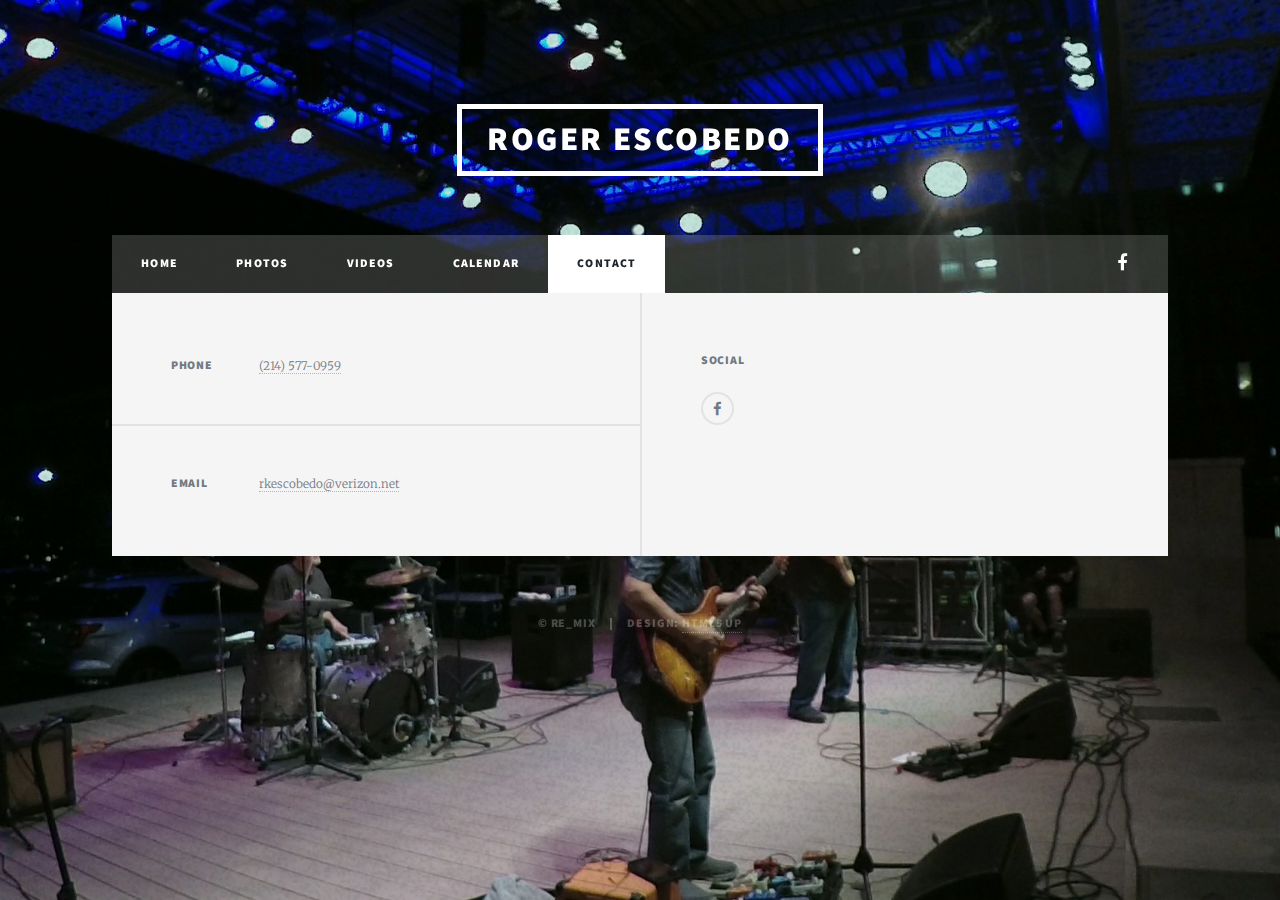
<file: contact.html>
<!DOCTYPE HTML>
<!--
	Massively by HTML5 UP
	html5up.net | @ajlkn
	Free for personal and commercial use under the CCA 3.0 license (html5up.net/license)
-->
<html>
	<head>
		<title>RE_Mix - Contact</title>
		<meta charset="utf-8" />
		<meta name="viewport" content="width=device-width, initial-scale=1, user-scalable=no" />
		<link rel="stylesheet" href="assets/css/main.css" />
		<noscript><link rel="stylesheet" href="assets/css/noscript.css" /></noscript>
	</head>
	<body class="is-loading">

		<!-- Wrapper -->
		<div id="wrapper">

			<!-- Header -->
			<header id="header">
				<a href="index.html" class="logo">Roger Escobedo</a>
			</header>

			<!-- Nav -->
			<nav id="nav">
				<ul class="links">
					<li><a href="index.html">Home</a></li>
					<li><a href="photos.html">Photos</a></li>
					<li><a href="videos.html">Videos</a></li>
					<li><a href="calendar.html">Calendar</a></li>
					<li class="active"><a href="contact.html">Contact</a></li>
				</ul>
				<ul class="icons">
					<li><a href="https://www.facebook.com/2tband/" class="icon fa-facebook"><span class="label">Facebook</span></a></li>
				</ul>
			</nav>

			<!-- Footer -->
			<footer id="footer">
				<section class="split contact">
					<section>
						<h3>Phone</h3>
						<p><a href="#">(214) 577-0959</a></p>
					</section>
					<section>
						<h3>Email</h3>
						<p><a href="mailto:rkescobedo@verizon.net">rkescobedo@verizon.net</a></p>
					</section>
				</section>
				<section>
					<h3>Social</h3>
					<ul class="icons alt">
						<li><a href="https://www.facebook.com/2tband/" class="icon alt fa-facebook"><span class="label">Facebook</span></a></li>
					</ul>
				</section>
			</footer>

			<!-- Copyright -->
			<div id="copyright">
				<ul><li>&copy; RE_Mix</li><li>Design: <a href="https://html5up.net">HTML5 UP</a></li></ul>
			</div>

		</div>
		<!-- Scripts -->
		<script src="assets/js/jquery.min.js"></script>
		<script src="assets/js/jquery.scrollex.min.js"></script>
		<script src="assets/js/jquery.scrolly.min.js"></script>
		<script src="assets/js/skel.min.js"></script>
		<script src="assets/js/util.js"></script>
		<script src="assets/js/main.js"></script>

	</body>
</html>
</file>
<file: assets/css/main.css>
@import url(font-awesome.min.css);
@import url("https://fonts.googleapis.com/css?family=Merriweather:300,700,300italic,700italic|Source+Sans+Pro:900");

/*
	Massively by HTML5 UP
	html5up.net | @ajlkn
	Free for personal and commercial use under the CCA 3.0 license (html5up.net/license)
*/

/* Reset */

	html, body, div, span, applet, object, iframe, h1, h2, h3, h4, h5, h6, p, blockquote, pre, a, abbr, acronym, address, big, cite, code, del, dfn, em, img, ins, kbd, q, s, samp, small, strike, strong, sub, sup, tt, var, b, u, i, center, dl, dt, dd, ol, ul, li, fieldset, form, label, legend, table, caption, tbody, tfoot, thead, tr, th, td, article, aside, canvas, details, embed, figure, figcaption, footer, header, hgroup, menu, nav, output, ruby, section, summary, time, mark, audio, video {
		margin: 0;
		padding: 0;
		border: 0;
		font-size: 100%;
		font: inherit;
		vertical-align: baseline;
	}

	article, aside, details, figcaption, figure, footer, header, hgroup, menu, nav, section {
		display: block;
	}

	body {
		line-height: 1;
	}

	ol, ul {
		list-style: none;
	}

	blockquote, q {
		quotes: none;
	}

	blockquote:before, blockquote:after, q:before, q:after {
		content: '';
		content: none;
	}

	table {
		border-collapse: collapse;
		border-spacing: 0;
	}

	body {
		-webkit-text-size-adjust: none;
	}

/* Box Model */

	*, *:before, *:after {
		-moz-box-sizing: border-box;
		-webkit-box-sizing: border-box;
		box-sizing: border-box;
	}

/* Grid */

	.row {
		border-bottom: solid 1px transparent;
		-moz-box-sizing: border-box;
		-webkit-box-sizing: border-box;
		box-sizing: border-box;
	}

	.row > * {
		float: left;
		-moz-box-sizing: border-box;
		-webkit-box-sizing: border-box;
		box-sizing: border-box;
	}

	.row:after, .row:before {
		content: '';
		display: block;
		clear: both;
		height: 0;
	}

	.row.uniform > * > :first-child {
		margin-top: 0;
	}

	.row.uniform > * > :last-child {
		margin-bottom: 0;
	}

	.row.\30 \25 > * {
		padding: 0 0 0 0rem;
	}

	.row.\30 \25 {
		margin: 0 0 -1px 0rem;
	}

	.row.uniform.\30 \25 > * {
		padding: 0rem 0 0 0rem;
	}

	.row.uniform.\30 \25 {
		margin: 0rem 0 -1px 0rem;
	}

	.row > * {
		padding: 0 0 0 1.5rem;
	}

	.row {
		margin: 0 0 -1px -1.5rem;
	}

	.row.uniform > * {
		padding: 1.5rem 0 0 1.5rem;
	}

	.row.uniform {
		margin: -1.5rem 0 -1px -1.5rem;
	}

	.row.\32 00\25 > * {
		padding: 0 0 0 3rem;
	}

	.row.\32 00\25 {
		margin: 0 0 -1px -3rem;
	}

	.row.uniform.\32 00\25 > * {
		padding: 3rem 0 0 3rem;
	}

	.row.uniform.\32 00\25 {
		margin: -3rem 0 -1px -3rem;
	}

	.row.\31 50\25 > * {
		padding: 0 0 0 2.25rem;
	}

	.row.\31 50\25 {
		margin: 0 0 -1px -2.25rem;
	}

	.row.uniform.\31 50\25 > * {
		padding: 2.25rem 0 0 2.25rem;
	}

	.row.uniform.\31 50\25 {
		margin: -2.25rem 0 -1px -2.25rem;
	}

	.row.\35 0\25 > * {
		padding: 0 0 0 0.75rem;
	}

	.row.\35 0\25 {
		margin: 0 0 -1px -0.75rem;
	}

	.row.uniform.\35 0\25 > * {
		padding: 0.75rem 0 0 0.75rem;
	}

	.row.uniform.\35 0\25 {
		margin: -0.75rem 0 -1px -0.75rem;
	}

	.row.\32 5\25 > * {
		padding: 0 0 0 0.375rem;
	}

	.row.\32 5\25 {
		margin: 0 0 -1px -0.375rem;
	}

	.row.uniform.\32 5\25 > * {
		padding: 0.375rem 0 0 0.375rem;
	}

	.row.uniform.\32 5\25 {
		margin: -0.375rem 0 -1px -0.375rem;
	}

	.\31 2u, .\31 2u\24 {
		width: 100%;
		clear: none;
		margin-left: 0;
	}

	.\31 1u, .\31 1u\24 {
		width: 91.6666666667%;
		clear: none;
		margin-left: 0;
	}

	.\31 0u, .\31 0u\24 {
		width: 83.3333333333%;
		clear: none;
		margin-left: 0;
	}

	.\39 u, .\39 u\24 {
		width: 75%;
		clear: none;
		margin-left: 0;
	}

	.\38 u, .\38 u\24 {
		width: 66.6666666667%;
		clear: none;
		margin-left: 0;
	}

	.\37 u, .\37 u\24 {
		width: 58.3333333333%;
		clear: none;
		margin-left: 0;
	}

	.\36 u, .\36 u\24 {
		width: 50%;
		clear: none;
		margin-left: 0;
	}

	.\35 u, .\35 u\24 {
		width: 41.6666666667%;
		clear: none;
		margin-left: 0;
	}

	.\34 u, .\34 u\24 {
		width: 33.3333333333%;
		clear: none;
		margin-left: 0;
	}

	.\33 u, .\33 u\24 {
		width: 25%;
		clear: none;
		margin-left: 0;
	}

	.\32 u, .\32 u\24 {
		width: 16.6666666667%;
		clear: none;
		margin-left: 0;
	}

	.\31 u, .\31 u\24 {
		width: 8.3333333333%;
		clear: none;
		margin-left: 0;
	}

	.\31 2u\24 + *,
	.\31 1u\24 + *,
	.\31 0u\24 + *,
	.\39 u\24 + *,
	.\38 u\24 + *,
	.\37 u\24 + *,
	.\36 u\24 + *,
	.\35 u\24 + *,
	.\34 u\24 + *,
	.\33 u\24 + *,
	.\32 u\24 + *,
	.\31 u\24 + * {
		clear: left;
	}

	.\-11u {
		margin-left: 91.66667%;
	}

	.\-10u {
		margin-left: 83.33333%;
	}

	.\-9u {
		margin-left: 75%;
	}

	.\-8u {
		margin-left: 66.66667%;
	}

	.\-7u {
		margin-left: 58.33333%;
	}

	.\-6u {
		margin-left: 50%;
	}

	.\-5u {
		margin-left: 41.66667%;
	}

	.\-4u {
		margin-left: 33.33333%;
	}

	.\-3u {
		margin-left: 25%;
	}

	.\-2u {
		margin-left: 16.66667%;
	}

	.\-1u {
		margin-left: 8.33333%;
	}

	@media screen and (max-width: 1680px) {

		.row > * {
			padding: 0 0 0 1.5rem;
		}

		.row {
			margin: 0 0 -1px -1.5rem;
		}

		.row.uniform > * {
			padding: 1.5rem 0 0 1.5rem;
		}

		.row.uniform {
			margin: -1.5rem 0 -1px -1.5rem;
		}

		.row.\32 00\25 > * {
			padding: 0 0 0 3rem;
		}

		.row.\32 00\25 {
			margin: 0 0 -1px -3rem;
		}

		.row.uniform.\32 00\25 > * {
			padding: 3rem 0 0 3rem;
		}

		.row.uniform.\32 00\25 {
			margin: -3rem 0 -1px -3rem;
		}

		.row.\31 50\25 > * {
			padding: 0 0 0 2.25rem;
		}

		.row.\31 50\25 {
			margin: 0 0 -1px -2.25rem;
		}

		.row.uniform.\31 50\25 > * {
			padding: 2.25rem 0 0 2.25rem;
		}

		.row.uniform.\31 50\25 {
			margin: -2.25rem 0 -1px -2.25rem;
		}

		.row.\35 0\25 > * {
			padding: 0 0 0 0.75rem;
		}

		.row.\35 0\25 {
			margin: 0 0 -1px -0.75rem;
		}

		.row.uniform.\35 0\25 > * {
			padding: 0.75rem 0 0 0.75rem;
		}

		.row.uniform.\35 0\25 {
			margin: -0.75rem 0 -1px -0.75rem;
		}

		.row.\32 5\25 > * {
			padding: 0 0 0 0.375rem;
		}

		.row.\32 5\25 {
			margin: 0 0 -1px -0.375rem;
		}

		.row.uniform.\32 5\25 > * {
			padding: 0.375rem 0 0 0.375rem;
		}

		.row.uniform.\32 5\25 {
			margin: -0.375rem 0 -1px -0.375rem;
		}

		.\31 2u\28xlarge\29, .\31 2u\24\28xlarge\29 {
			width: 100%;
			clear: none;
			margin-left: 0;
		}

		.\31 1u\28xlarge\29, .\31 1u\24\28xlarge\29 {
			width: 91.6666666667%;
			clear: none;
			margin-left: 0;
		}

		.\31 0u\28xlarge\29, .\31 0u\24\28xlarge\29 {
			width: 83.3333333333%;
			clear: none;
			margin-left: 0;
		}

		.\39 u\28xlarge\29, .\39 u\24\28xlarge\29 {
			width: 75%;
			clear: none;
			margin-left: 0;
		}

		.\38 u\28xlarge\29, .\38 u\24\28xlarge\29 {
			width: 66.6666666667%;
			clear: none;
			margin-left: 0;
		}

		.\37 u\28xlarge\29, .\37 u\24\28xlarge\29 {
			width: 58.3333333333%;
			clear: none;
			margin-left: 0;
		}

		.\36 u\28xlarge\29, .\36 u\24\28xlarge\29 {
			width: 50%;
			clear: none;
			margin-left: 0;
		}

		.\35 u\28xlarge\29, .\35 u\24\28xlarge\29 {
			width: 41.6666666667%;
			clear: none;
			margin-left: 0;
		}

		.\34 u\28xlarge\29, .\34 u\24\28xlarge\29 {
			width: 33.3333333333%;
			clear: none;
			margin-left: 0;
		}

		.\33 u\28xlarge\29, .\33 u\24\28xlarge\29 {
			width: 25%;
			clear: none;
			margin-left: 0;
		}

		.\32 u\28xlarge\29, .\32 u\24\28xlarge\29 {
			width: 16.6666666667%;
			clear: none;
			margin-left: 0;
		}

		.\31 u\28xlarge\29, .\31 u\24\28xlarge\29 {
			width: 8.3333333333%;
			clear: none;
			margin-left: 0;
		}

		.\31 2u\24\28xlarge\29 + *,
		.\31 1u\24\28xlarge\29 + *,
		.\31 0u\24\28xlarge\29 + *,
		.\39 u\24\28xlarge\29 + *,
		.\38 u\24\28xlarge\29 + *,
		.\37 u\24\28xlarge\29 + *,
		.\36 u\24\28xlarge\29 + *,
		.\35 u\24\28xlarge\29 + *,
		.\34 u\24\28xlarge\29 + *,
		.\33 u\24\28xlarge\29 + *,
		.\32 u\24\28xlarge\29 + *,
		.\31 u\24\28xlarge\29 + * {
			clear: left;
		}

		.\-11u\28xlarge\29 {
			margin-left: 91.66667%;
		}

		.\-10u\28xlarge\29 {
			margin-left: 83.33333%;
		}

		.\-9u\28xlarge\29 {
			margin-left: 75%;
		}

		.\-8u\28xlarge\29 {
			margin-left: 66.66667%;
		}

		.\-7u\28xlarge\29 {
			margin-left: 58.33333%;
		}

		.\-6u\28xlarge\29 {
			margin-left: 50%;
		}

		.\-5u\28xlarge\29 {
			margin-left: 41.66667%;
		}

		.\-4u\28xlarge\29 {
			margin-left: 33.33333%;
		}

		.\-3u\28xlarge\29 {
			margin-left: 25%;
		}

		.\-2u\28xlarge\29 {
			margin-left: 16.66667%;
		}

		.\-1u\28xlarge\29 {
			margin-left: 8.33333%;
		}

	}

	@media screen and (max-width: 1280px) {

		.row > * {
			padding: 0 0 0 1.5rem;
		}

		.row {
			margin: 0 0 -1px -1.5rem;
		}

		.row.uniform > * {
			padding: 1.5rem 0 0 1.5rem;
		}

		.row.uniform {
			margin: -1.5rem 0 -1px -1.5rem;
		}

		.row.\32 00\25 > * {
			padding: 0 0 0 3rem;
		}

		.row.\32 00\25 {
			margin: 0 0 -1px -3rem;
		}

		.row.uniform.\32 00\25 > * {
			padding: 3rem 0 0 3rem;
		}

		.row.uniform.\32 00\25 {
			margin: -3rem 0 -1px -3rem;
		}

		.row.\31 50\25 > * {
			padding: 0 0 0 2.25rem;
		}

		.row.\31 50\25 {
			margin: 0 0 -1px -2.25rem;
		}

		.row.uniform.\31 50\25 > * {
			padding: 2.25rem 0 0 2.25rem;
		}

		.row.uniform.\31 50\25 {
			margin: -2.25rem 0 -1px -2.25rem;
		}

		.row.\35 0\25 > * {
			padding: 0 0 0 0.75rem;
		}

		.row.\35 0\25 {
			margin: 0 0 -1px -0.75rem;
		}

		.row.uniform.\35 0\25 > * {
			padding: 0.75rem 0 0 0.75rem;
		}

		.row.uniform.\35 0\25 {
			margin: -0.75rem 0 -1px -0.75rem;
		}

		.row.\32 5\25 > * {
			padding: 0 0 0 0.375rem;
		}

		.row.\32 5\25 {
			margin: 0 0 -1px -0.375rem;
		}

		.row.uniform.\32 5\25 > * {
			padding: 0.375rem 0 0 0.375rem;
		}

		.row.uniform.\32 5\25 {
			margin: -0.375rem 0 -1px -0.375rem;
		}

		.\31 2u\28large\29, .\31 2u\24\28large\29 {
			width: 100%;
			clear: none;
			margin-left: 0;
		}

		.\31 1u\28large\29, .\31 1u\24\28large\29 {
			width: 91.6666666667%;
			clear: none;
			margin-left: 0;
		}

		.\31 0u\28large\29, .\31 0u\24\28large\29 {
			width: 83.3333333333%;
			clear: none;
			margin-left: 0;
		}

		.\39 u\28large\29, .\39 u\24\28large\29 {
			width: 75%;
			clear: none;
			margin-left: 0;
		}

		.\38 u\28large\29, .\38 u\24\28large\29 {
			width: 66.6666666667%;
			clear: none;
			margin-left: 0;
		}

		.\37 u\28large\29, .\37 u\24\28large\29 {
			width: 58.3333333333%;
			clear: none;
			margin-left: 0;
		}

		.\36 u\28large\29, .\36 u\24\28large\29 {
			width: 50%;
			clear: none;
			margin-left: 0;
		}

		.\35 u\28large\29, .\35 u\24\28large\29 {
			width: 41.6666666667%;
			clear: none;
			margin-left: 0;
		}

		.\34 u\28large\29, .\34 u\24\28large\29 {
			width: 33.3333333333%;
			clear: none;
			margin-left: 0;
		}

		.\33 u\28large\29, .\33 u\24\28large\29 {
			width: 25%;
			clear: none;
			margin-left: 0;
		}

		.\32 u\28large\29, .\32 u\24\28large\29 {
			width: 16.6666666667%;
			clear: none;
			margin-left: 0;
		}

		.\31 u\28large\29, .\31 u\24\28large\29 {
			width: 8.3333333333%;
			clear: none;
			margin-left: 0;
		}

		.\31 2u\24\28large\29 + *,
		.\31 1u\24\28large\29 + *,
		.\31 0u\24\28large\29 + *,
		.\39 u\24\28large\29 + *,
		.\38 u\24\28large\29 + *,
		.\37 u\24\28large\29 + *,
		.\36 u\24\28large\29 + *,
		.\35 u\24\28large\29 + *,
		.\34 u\24\28large\29 + *,
		.\33 u\24\28large\29 + *,
		.\32 u\24\28large\29 + *,
		.\31 u\24\28large\29 + * {
			clear: left;
		}

		.\-11u\28large\29 {
			margin-left: 91.66667%;
		}

		.\-10u\28large\29 {
			margin-left: 83.33333%;
		}

		.\-9u\28large\29 {
			margin-left: 75%;
		}

		.\-8u\28large\29 {
			margin-left: 66.66667%;
		}

		.\-7u\28large\29 {
			margin-left: 58.33333%;
		}

		.\-6u\28large\29 {
			margin-left: 50%;
		}

		.\-5u\28large\29 {
			margin-left: 41.66667%;
		}

		.\-4u\28large\29 {
			margin-left: 33.33333%;
		}

		.\-3u\28large\29 {
			margin-left: 25%;
		}

		.\-2u\28large\29 {
			margin-left: 16.66667%;
		}

		.\-1u\28large\29 {
			margin-left: 8.33333%;
		}

	}

	@media screen and (max-width: 980px) {

		.row > * {
			padding: 0 0 0 1.5rem;
		}

		.row {
			margin: 0 0 -1px -1.5rem;
		}

		.row.uniform > * {
			padding: 1.5rem 0 0 1.5rem;
		}

		.row.uniform {
			margin: -1.5rem 0 -1px -1.5rem;
		}

		.row.\32 00\25 > * {
			padding: 0 0 0 3rem;
		}

		.row.\32 00\25 {
			margin: 0 0 -1px -3rem;
		}

		.row.uniform.\32 00\25 > * {
			padding: 3rem 0 0 3rem;
		}

		.row.uniform.\32 00\25 {
			margin: -3rem 0 -1px -3rem;
		}

		.row.\31 50\25 > * {
			padding: 0 0 0 2.25rem;
		}

		.row.\31 50\25 {
			margin: 0 0 -1px -2.25rem;
		}

		.row.uniform.\31 50\25 > * {
			padding: 2.25rem 0 0 2.25rem;
		}

		.row.uniform.\31 50\25 {
			margin: -2.25rem 0 -1px -2.25rem;
		}

		.row.\35 0\25 > * {
			padding: 0 0 0 0.75rem;
		}

		.row.\35 0\25 {
			margin: 0 0 -1px -0.75rem;
		}

		.row.uniform.\35 0\25 > * {
			padding: 0.75rem 0 0 0.75rem;
		}

		.row.uniform.\35 0\25 {
			margin: -0.75rem 0 -1px -0.75rem;
		}

		.row.\32 5\25 > * {
			padding: 0 0 0 0.375rem;
		}

		.row.\32 5\25 {
			margin: 0 0 -1px -0.375rem;
		}

		.row.uniform.\32 5\25 > * {
			padding: 0.375rem 0 0 0.375rem;
		}

		.row.uniform.\32 5\25 {
			margin: -0.375rem 0 -1px -0.375rem;
		}

		.\31 2u\28medium\29, .\31 2u\24\28medium\29 {
			width: 100%;
			clear: none;
			margin-left: 0;
		}

		.\31 1u\28medium\29, .\31 1u\24\28medium\29 {
			width: 91.6666666667%;
			clear: none;
			margin-left: 0;
		}

		.\31 0u\28medium\29, .\31 0u\24\28medium\29 {
			width: 83.3333333333%;
			clear: none;
			margin-left: 0;
		}

		.\39 u\28medium\29, .\39 u\24\28medium\29 {
			width: 75%;
			clear: none;
			margin-left: 0;
		}

		.\38 u\28medium\29, .\38 u\24\28medium\29 {
			width: 66.6666666667%;
			clear: none;
			margin-left: 0;
		}

		.\37 u\28medium\29, .\37 u\24\28medium\29 {
			width: 58.3333333333%;
			clear: none;
			margin-left: 0;
		}

		.\36 u\28medium\29, .\36 u\24\28medium\29 {
			width: 50%;
			clear: none;
			margin-left: 0;
		}

		.\35 u\28medium\29, .\35 u\24\28medium\29 {
			width: 41.6666666667%;
			clear: none;
			margin-left: 0;
		}

		.\34 u\28medium\29, .\34 u\24\28medium\29 {
			width: 33.3333333333%;
			clear: none;
			margin-left: 0;
		}

		.\33 u\28medium\29, .\33 u\24\28medium\29 {
			width: 25%;
			clear: none;
			margin-left: 0;
		}

		.\32 u\28medium\29, .\32 u\24\28medium\29 {
			width: 16.6666666667%;
			clear: none;
			margin-left: 0;
		}

		.\31 u\28medium\29, .\31 u\24\28medium\29 {
			width: 8.3333333333%;
			clear: none;
			margin-left: 0;
		}

		.\31 2u\24\28medium\29 + *,
		.\31 1u\24\28medium\29 + *,
		.\31 0u\24\28medium\29 + *,
		.\39 u\24\28medium\29 + *,
		.\38 u\24\28medium\29 + *,
		.\37 u\24\28medium\29 + *,
		.\36 u\24\28medium\29 + *,
		.\35 u\24\28medium\29 + *,
		.\34 u\24\28medium\29 + *,
		.\33 u\24\28medium\29 + *,
		.\32 u\24\28medium\29 + *,
		.\31 u\24\28medium\29 + * {
			clear: left;
		}

		.\-11u\28medium\29 {
			margin-left: 91.66667%;
		}

		.\-10u\28medium\29 {
			margin-left: 83.33333%;
		}

		.\-9u\28medium\29 {
			margin-left: 75%;
		}

		.\-8u\28medium\29 {
			margin-left: 66.66667%;
		}

		.\-7u\28medium\29 {
			margin-left: 58.33333%;
		}

		.\-6u\28medium\29 {
			margin-left: 50%;
		}

		.\-5u\28medium\29 {
			margin-left: 41.66667%;
		}

		.\-4u\28medium\29 {
			margin-left: 33.33333%;
		}

		.\-3u\28medium\29 {
			margin-left: 25%;
		}

		.\-2u\28medium\29 {
			margin-left: 16.66667%;
		}

		.\-1u\28medium\29 {
			margin-left: 8.33333%;
		}

	}

	@media screen and (max-width: 736px) {

		.row > * {
			padding: 0 0 0 1.5rem;
		}

		.row {
			margin: 0 0 -1px -1.5rem;
		}

		.row.uniform > * {
			padding: 1.5rem 0 0 1.5rem;
		}

		.row.uniform {
			margin: -1.5rem 0 -1px -1.5rem;
		}

		.row.\32 00\25 > * {
			padding: 0 0 0 3rem;
		}

		.row.\32 00\25 {
			margin: 0 0 -1px -3rem;
		}

		.row.uniform.\32 00\25 > * {
			padding: 3rem 0 0 3rem;
		}

		.row.uniform.\32 00\25 {
			margin: -3rem 0 -1px -3rem;
		}

		.row.\31 50\25 > * {
			padding: 0 0 0 2.25rem;
		}

		.row.\31 50\25 {
			margin: 0 0 -1px -2.25rem;
		}

		.row.uniform.\31 50\25 > * {
			padding: 2.25rem 0 0 2.25rem;
		}

		.row.uniform.\31 50\25 {
			margin: -2.25rem 0 -1px -2.25rem;
		}

		.row.\35 0\25 > * {
			padding: 0 0 0 0.75rem;
		}

		.row.\35 0\25 {
			margin: 0 0 -1px -0.75rem;
		}

		.row.uniform.\35 0\25 > * {
			padding: 0.75rem 0 0 0.75rem;
		}

		.row.uniform.\35 0\25 {
			margin: -0.75rem 0 -1px -0.75rem;
		}

		.row.\32 5\25 > * {
			padding: 0 0 0 0.375rem;
		}

		.row.\32 5\25 {
			margin: 0 0 -1px -0.375rem;
		}

		.row.uniform.\32 5\25 > * {
			padding: 0.375rem 0 0 0.375rem;
		}

		.row.uniform.\32 5\25 {
			margin: -0.375rem 0 -1px -0.375rem;
		}

		.\31 2u\28small\29, .\31 2u\24\28small\29 {
			width: 100%;
			clear: none;
			margin-left: 0;
		}

		.\31 1u\28small\29, .\31 1u\24\28small\29 {
			width: 91.6666666667%;
			clear: none;
			margin-left: 0;
		}

		.\31 0u\28small\29, .\31 0u\24\28small\29 {
			width: 83.3333333333%;
			clear: none;
			margin-left: 0;
		}

		.\39 u\28small\29, .\39 u\24\28small\29 {
			width: 75%;
			clear: none;
			margin-left: 0;
		}

		.\38 u\28small\29, .\38 u\24\28small\29 {
			width: 66.6666666667%;
			clear: none;
			margin-left: 0;
		}

		.\37 u\28small\29, .\37 u\24\28small\29 {
			width: 58.3333333333%;
			clear: none;
			margin-left: 0;
		}

		.\36 u\28small\29, .\36 u\24\28small\29 {
			width: 50%;
			clear: none;
			margin-left: 0;
		}

		.\35 u\28small\29, .\35 u\24\28small\29 {
			width: 41.6666666667%;
			clear: none;
			margin-left: 0;
		}

		.\34 u\28small\29, .\34 u\24\28small\29 {
			width: 33.3333333333%;
			clear: none;
			margin-left: 0;
		}

		.\33 u\28small\29, .\33 u\24\28small\29 {
			width: 25%;
			clear: none;
			margin-left: 0;
		}

		.\32 u\28small\29, .\32 u\24\28small\29 {
			width: 16.6666666667%;
			clear: none;
			margin-left: 0;
		}

		.\31 u\28small\29, .\31 u\24\28small\29 {
			width: 8.3333333333%;
			clear: none;
			margin-left: 0;
		}

		.\31 2u\24\28small\29 + *,
		.\31 1u\24\28small\29 + *,
		.\31 0u\24\28small\29 + *,
		.\39 u\24\28small\29 + *,
		.\38 u\24\28small\29 + *,
		.\37 u\24\28small\29 + *,
		.\36 u\24\28small\29 + *,
		.\35 u\24\28small\29 + *,
		.\34 u\24\28small\29 + *,
		.\33 u\24\28small\29 + *,
		.\32 u\24\28small\29 + *,
		.\31 u\24\28small\29 + * {
			clear: left;
		}

		.\-11u\28small\29 {
			margin-left: 91.66667%;
		}

		.\-10u\28small\29 {
			margin-left: 83.33333%;
		}

		.\-9u\28small\29 {
			margin-left: 75%;
		}

		.\-8u\28small\29 {
			margin-left: 66.66667%;
		}

		.\-7u\28small\29 {
			margin-left: 58.33333%;
		}

		.\-6u\28small\29 {
			margin-left: 50%;
		}

		.\-5u\28small\29 {
			margin-left: 41.66667%;
		}

		.\-4u\28small\29 {
			margin-left: 33.33333%;
		}

		.\-3u\28small\29 {
			margin-left: 25%;
		}

		.\-2u\28small\29 {
			margin-left: 16.66667%;
		}

		.\-1u\28small\29 {
			margin-left: 8.33333%;
		}

	}

	@media screen and (max-width: 480px) {

		.row > * {
			padding: 0 0 0 1.5rem;
		}

		.row {
			margin: 0 0 -1px -1.5rem;
		}

		.row.uniform > * {
			padding: 1.5rem 0 0 1.5rem;
		}

		.row.uniform {
			margin: -1.5rem 0 -1px -1.5rem;
		}

		.row.\32 00\25 > * {
			padding: 0 0 0 3rem;
		}

		.row.\32 00\25 {
			margin: 0 0 -1px -3rem;
		}

		.row.uniform.\32 00\25 > * {
			padding: 3rem 0 0 3rem;
		}

		.row.uniform.\32 00\25 {
			margin: -3rem 0 -1px -3rem;
		}

		.row.\31 50\25 > * {
			padding: 0 0 0 2.25rem;
		}

		.row.\31 50\25 {
			margin: 0 0 -1px -2.25rem;
		}

		.row.uniform.\31 50\25 > * {
			padding: 2.25rem 0 0 2.25rem;
		}

		.row.uniform.\31 50\25 {
			margin: -2.25rem 0 -1px -2.25rem;
		}

		.row.\35 0\25 > * {
			padding: 0 0 0 0.75rem;
		}

		.row.\35 0\25 {
			margin: 0 0 -1px -0.75rem;
		}

		.row.uniform.\35 0\25 > * {
			padding: 0.75rem 0 0 0.75rem;
		}

		.row.uniform.\35 0\25 {
			margin: -0.75rem 0 -1px -0.75rem;
		}

		.row.\32 5\25 > * {
			padding: 0 0 0 0.375rem;
		}

		.row.\32 5\25 {
			margin: 0 0 -1px -0.375rem;
		}

		.row.uniform.\32 5\25 > * {
			padding: 0.375rem 0 0 0.375rem;
		}

		.row.uniform.\32 5\25 {
			margin: -0.375rem 0 -1px -0.375rem;
		}

		.\31 2u\28xsmall\29, .\31 2u\24\28xsmall\29 {
			width: 100%;
			clear: none;
			margin-left: 0;
		}

		.\31 1u\28xsmall\29, .\31 1u\24\28xsmall\29 {
			width: 91.6666666667%;
			clear: none;
			margin-left: 0;
		}

		.\31 0u\28xsmall\29, .\31 0u\24\28xsmall\29 {
			width: 83.3333333333%;
			clear: none;
			margin-left: 0;
		}

		.\39 u\28xsmall\29, .\39 u\24\28xsmall\29 {
			width: 75%;
			clear: none;
			margin-left: 0;
		}

		.\38 u\28xsmall\29, .\38 u\24\28xsmall\29 {
			width: 66.6666666667%;
			clear: none;
			margin-left: 0;
		}

		.\37 u\28xsmall\29, .\37 u\24\28xsmall\29 {
			width: 58.3333333333%;
			clear: none;
			margin-left: 0;
		}

		.\36 u\28xsmall\29, .\36 u\24\28xsmall\29 {
			width: 50%;
			clear: none;
			margin-left: 0;
		}

		.\35 u\28xsmall\29, .\35 u\24\28xsmall\29 {
			width: 41.6666666667%;
			clear: none;
			margin-left: 0;
		}

		.\34 u\28xsmall\29, .\34 u\24\28xsmall\29 {
			width: 33.3333333333%;
			clear: none;
			margin-left: 0;
		}

		.\33 u\28xsmall\29, .\33 u\24\28xsmall\29 {
			width: 25%;
			clear: none;
			margin-left: 0;
		}

		.\32 u\28xsmall\29, .\32 u\24\28xsmall\29 {
			width: 16.6666666667%;
			clear: none;
			margin-left: 0;
		}

		.\31 u\28xsmall\29, .\31 u\24\28xsmall\29 {
			width: 8.3333333333%;
			clear: none;
			margin-left: 0;
		}

		.\31 2u\24\28xsmall\29 + *,
		.\31 1u\24\28xsmall\29 + *,
		.\31 0u\24\28xsmall\29 + *,
		.\39 u\24\28xsmall\29 + *,
		.\38 u\24\28xsmall\29 + *,
		.\37 u\24\28xsmall\29 + *,
		.\36 u\24\28xsmall\29 + *,
		.\35 u\24\28xsmall\29 + *,
		.\34 u\24\28xsmall\29 + *,
		.\33 u\24\28xsmall\29 + *,
		.\32 u\24\28xsmall\29 + *,
		.\31 u\24\28xsmall\29 + * {
			clear: left;
		}

		.\-11u\28xsmall\29 {
			margin-left: 91.66667%;
		}

		.\-10u\28xsmall\29 {
			margin-left: 83.33333%;
		}

		.\-9u\28xsmall\29 {
			margin-left: 75%;
		}

		.\-8u\28xsmall\29 {
			margin-left: 66.66667%;
		}

		.\-7u\28xsmall\29 {
			margin-left: 58.33333%;
		}

		.\-6u\28xsmall\29 {
			margin-left: 50%;
		}

		.\-5u\28xsmall\29 {
			margin-left: 41.66667%;
		}

		.\-4u\28xsmall\29 {
			margin-left: 33.33333%;
		}

		.\-3u\28xsmall\29 {
			margin-left: 25%;
		}

		.\-2u\28xsmall\29 {
			margin-left: 16.66667%;
		}

		.\-1u\28xsmall\29 {
			margin-left: 8.33333%;
		}

	}

	@media screen and (max-width: 360px) {

		.row > * {
			padding: 0 0 0 1.5rem;
		}

		.row {
			margin: 0 0 -1px -1.5rem;
		}

		.row.uniform > * {
			padding: 1.5rem 0 0 1.5rem;
		}

		.row.uniform {
			margin: -1.5rem 0 -1px -1.5rem;
		}

		.row.\32 00\25 > * {
			padding: 0 0 0 3rem;
		}

		.row.\32 00\25 {
			margin: 0 0 -1px -3rem;
		}

		.row.uniform.\32 00\25 > * {
			padding: 3rem 0 0 3rem;
		}

		.row.uniform.\32 00\25 {
			margin: -3rem 0 -1px -3rem;
		}

		.row.\31 50\25 > * {
			padding: 0 0 0 2.25rem;
		}

		.row.\31 50\25 {
			margin: 0 0 -1px -2.25rem;
		}

		.row.uniform.\31 50\25 > * {
			padding: 2.25rem 0 0 2.25rem;
		}

		.row.uniform.\31 50\25 {
			margin: -2.25rem 0 -1px -2.25rem;
		}

		.row.\35 0\25 > * {
			padding: 0 0 0 0.75rem;
		}

		.row.\35 0\25 {
			margin: 0 0 -1px -0.75rem;
		}

		.row.uniform.\35 0\25 > * {
			padding: 0.75rem 0 0 0.75rem;
		}

		.row.uniform.\35 0\25 {
			margin: -0.75rem 0 -1px -0.75rem;
		}

		.row.\32 5\25 > * {
			padding: 0 0 0 0.375rem;
		}

		.row.\32 5\25 {
			margin: 0 0 -1px -0.375rem;
		}

		.row.uniform.\32 5\25 > * {
			padding: 0.375rem 0 0 0.375rem;
		}

		.row.uniform.\32 5\25 {
			margin: -0.375rem 0 -1px -0.375rem;
		}

		.\31 2u\28xxsmall\29, .\31 2u\24\28xxsmall\29 {
			width: 100%;
			clear: none;
			margin-left: 0;
		}

		.\31 1u\28xxsmall\29, .\31 1u\24\28xxsmall\29 {
			width: 91.6666666667%;
			clear: none;
			margin-left: 0;
		}

		.\31 0u\28xxsmall\29, .\31 0u\24\28xxsmall\29 {
			width: 83.3333333333%;
			clear: none;
			margin-left: 0;
		}

		.\39 u\28xxsmall\29, .\39 u\24\28xxsmall\29 {
			width: 75%;
			clear: none;
			margin-left: 0;
		}

		.\38 u\28xxsmall\29, .\38 u\24\28xxsmall\29 {
			width: 66.6666666667%;
			clear: none;
			margin-left: 0;
		}

		.\37 u\28xxsmall\29, .\37 u\24\28xxsmall\29 {
			width: 58.3333333333%;
			clear: none;
			margin-left: 0;
		}

		.\36 u\28xxsmall\29, .\36 u\24\28xxsmall\29 {
			width: 50%;
			clear: none;
			margin-left: 0;
		}

		.\35 u\28xxsmall\29, .\35 u\24\28xxsmall\29 {
			width: 41.6666666667%;
			clear: none;
			margin-left: 0;
		}

		.\34 u\28xxsmall\29, .\34 u\24\28xxsmall\29 {
			width: 33.3333333333%;
			clear: none;
			margin-left: 0;
		}

		.\33 u\28xxsmall\29, .\33 u\24\28xxsmall\29 {
			width: 25%;
			clear: none;
			margin-left: 0;
		}

		.\32 u\28xxsmall\29, .\32 u\24\28xxsmall\29 {
			width: 16.6666666667%;
			clear: none;
			margin-left: 0;
		}

		.\31 u\28xxsmall\29, .\31 u\24\28xxsmall\29 {
			width: 8.3333333333%;
			clear: none;
			margin-left: 0;
		}

		.\31 2u\24\28xxsmall\29 + *,
		.\31 1u\24\28xxsmall\29 + *,
		.\31 0u\24\28xxsmall\29 + *,
		.\39 u\24\28xxsmall\29 + *,
		.\38 u\24\28xxsmall\29 + *,
		.\37 u\24\28xxsmall\29 + *,
		.\36 u\24\28xxsmall\29 + *,
		.\35 u\24\28xxsmall\29 + *,
		.\34 u\24\28xxsmall\29 + *,
		.\33 u\24\28xxsmall\29 + *,
		.\32 u\24\28xxsmall\29 + *,
		.\31 u\24\28xxsmall\29 + * {
			clear: left;
		}

		.\-11u\28xxsmall\29 {
			margin-left: 91.66667%;
		}

		.\-10u\28xxsmall\29 {
			margin-left: 83.33333%;
		}

		.\-9u\28xxsmall\29 {
			margin-left: 75%;
		}

		.\-8u\28xxsmall\29 {
			margin-left: 66.66667%;
		}

		.\-7u\28xxsmall\29 {
			margin-left: 58.33333%;
		}

		.\-6u\28xxsmall\29 {
			margin-left: 50%;
		}

		.\-5u\28xxsmall\29 {
			margin-left: 41.66667%;
		}

		.\-4u\28xxsmall\29 {
			margin-left: 33.33333%;
		}

		.\-3u\28xxsmall\29 {
			margin-left: 25%;
		}

		.\-2u\28xxsmall\29 {
			margin-left: 16.66667%;
		}

		.\-1u\28xxsmall\29 {
			margin-left: 8.33333%;
		}

	}

/* Basic */

	@-ms-viewport {
		width: device-width;
	}

	body {
		-ms-overflow-style: scrollbar;
	}

	@media screen and (max-width: 480px) {

		html, body {
			min-width: 320px;
		}

	}

	body {
		background-color: #1e252d;
	}

		body.is-loading *, body.is-loading *:before, body.is-loading *:after {
			-moz-animation: none !important;
			-webkit-animation: none !important;
			-ms-animation: none !important;
			animation: none !important;
			-moz-transition: none !important;
			-webkit-transition: none !important;
			-ms-transition: none !important;
			transition: none !important;
		}

/* Type */

	html {
		font-size: 16pt;
	}

		@media screen and (max-width: 1680px) {

			html {
				font-size: 12pt;
			}

		}

		@media screen and (max-width: 1280px) {

			html {
				font-size: 11pt;
			}

		}

		@media screen and (max-width: 360px) {

			html {
				font-size: 10pt;
			}

		}

	body {
		color: #212931;
	}

	body, input, select, textarea {
		font-family: "Merriweather", Georgia, serif;
		font-weight: 300;
		font-size: 1rem;
		line-height: 2.375;
	}

	a {
		-moz-transition: color 0.2s ease-in-out, background-color 0.2s ease-in-out, border-color 0.2s ease-in-out, box-shadow 0.2s ease-in-out;
		-webkit-transition: color 0.2s ease-in-out, background-color 0.2s ease-in-out, border-color 0.2s ease-in-out, box-shadow 0.2s ease-in-out;
		-ms-transition: color 0.2s ease-in-out, background-color 0.2s ease-in-out, border-color 0.2s ease-in-out, box-shadow 0.2s ease-in-out;
		transition: color 0.2s ease-in-out, background-color 0.2s ease-in-out, border-color 0.2s ease-in-out, box-shadow 0.2s ease-in-out;
		border-bottom: dotted 1px;
		text-decoration: none;
	}

		a:hover {
			border-bottom-color: transparent;
		}

	strong, b {
		font-weight: 600;
	}

	em, i {
		font-style: italic;
	}

	p {
		text-align: justify;
		margin: 0 0 2rem 0;
	}

	h1, h2, h3, h4, h5, h6 {
		font-family: "Source Sans Pro", Helvetica, sans-serif;
		font-weight: 900;
		line-height: 1.5;
		letter-spacing: 0.075em;
		text-transform: uppercase;
		margin: 0 0 1rem 0;
	}

		h1 a, h2 a, h3 a, h4 a, h5 a, h6 a {
			border-bottom: 0;
			color: inherit;
			text-decoration: none;
		}

	h1 {
		font-size: 4rem;
		line-height: 1.1;
		margin: 0 0 2rem 0;
	}

	h2 {
		font-size: 1.75rem;
		line-height: 1.3;
		margin: 0 0 1.5rem 0;
	}

	h3 {
		font-size: 1.25rem;
		margin: 0 0 1.5rem 0;
	}

	h4 {
		font-size: 1rem;
	}

	h5 {
		font-size: 0.9rem;
	}

	h6 {
		font-size: 0.8rem;
	}

	sub {
		font-size: 0.8rem;
		position: relative;
		top: 0.5rem;
	}

	sup {
		font-size: 0.8rem;
		position: relative;
		top: -0.5rem;
	}

	blockquote {
		border-left: solid 4px;
		font-style: italic;
		margin: 0 0 2rem 0;
		padding: 0.5rem 0 0.5rem 2rem;
	}

	code {
		border: solid 2px;
		font-family: "Courier New", monospace;
		font-size: 0.9rem;
		margin: 0 0.25rem;
		padding: 0.25rem 0.65rem;
	}

	pre {
		-webkit-overflow-scrolling: touch;
		font-family: "Courier New", monospace;
		font-size: 0.9rem;
		margin: 0 0 2rem 0;
	}

		pre code {
			display: block;
			line-height: 1.75;
			padding: 1rem 1.5rem;
			overflow-x: auto;
		}

	hr {
		border: 0;
		border-bottom: solid 2px;
		margin: 3rem 0;
	}

		hr.major {
			margin: 5rem 0;
		}

	.align-left {
		text-align: left;
	}

	.align-center {
		text-align: center;
	}

	.align-right {
		text-align: right;
	}

	input, select, textarea {
		color: #212931;
	}

	a {
		color: #212931;
		border-bottom-color: rgba(33, 41, 49, 0.5);
	}

		a:hover {
			border-bottom-color: transparent;
			color: #18bfef !important;
		}

	strong, b {
		color: #212931;
	}

	h1, h2, h3, h4, h5, h6 {
		color: #212931;
	}

	blockquote {
		border-left-color: #eeeeee;
	}

	code {
		background: rgba(220, 220, 220, 0.25);
		border-color: #eeeeee;
	}

	hr {
		border-bottom-color: #eeeeee;
	}

/* Box */

	.box {
		border: solid 2px;
		margin-bottom: 2rem;
		padding: 1.5rem;
	}

		.box > :last-child,
		.box > :last-child > :last-child,
		.box > :last-child > :last-child > :last-child {
			margin-bottom: 0;
		}

		.box.alt {
			border: 0;
			border-radius: 0;
			padding: 0;
		}

	.box {
		border-color: #eeeeee;
	}

/* Button */

	input[type="submit"],
	input[type="reset"],
	input[type="button"],
	button,
	.button {
		-moz-appearance: none;
		-webkit-appearance: none;
		-ms-appearance: none;
		appearance: none;
		-moz-transition: background-color 0.2s ease-in-out, box-shadow 0.2s ease-in-out, color 0.2s ease-in-out;
		-webkit-transition: background-color 0.2s ease-in-out, box-shadow 0.2s ease-in-out, color 0.2s ease-in-out;
		-ms-transition: background-color 0.2s ease-in-out, box-shadow 0.2s ease-in-out, color 0.2s ease-in-out;
		transition: background-color 0.2s ease-in-out, box-shadow 0.2s ease-in-out, color 0.2s ease-in-out;
		border: 0;
		cursor: pointer;
		display: inline-block;
		font-family: "Source Sans Pro", Helvetica, sans-serif;
		font-size: 0.8rem;
		font-weight: 900;
		letter-spacing: 0.075em;
		height: 3rem;
		line-height: 3rem;
		padding: 0 2rem;
		text-align: center;
		text-decoration: none;
		text-transform: uppercase;
		white-space: nowrap;
	}

		input[type="submit"].icon:before,
		input[type="reset"].icon:before,
		input[type="button"].icon:before,
		button.icon:before,
		.button.icon:before {
			margin-right: 0.5rem;
		}

		input[type="submit"].icon.solo,
		input[type="reset"].icon.solo,
		input[type="button"].icon.solo,
		button.icon.solo,
		.button.icon.solo {
			position: relative;
			width: 4rem;
			height: 4rem;
			line-height: 4rem;
			border-radius: 4rem;
			text-indent: 4rem;
			overflow: hidden;
			padding: 0;
			white-space: nowrap;
		}

			input[type="submit"].icon.solo:before,
			input[type="reset"].icon.solo:before,
			input[type="button"].icon.solo:before,
			button.icon.solo:before,
			.button.icon.solo:before {
				position: absolute;
				display: block;
				top: 0;
				left: 0;
				width: inherit;
				height: inherit;
				line-height: inherit;
				font-size: 1.25rem;
				margin-right: 0;
				text-align: center;
				text-indent: 0;
			}

		input[type="submit"].fit,
		input[type="reset"].fit,
		input[type="button"].fit,
		button.fit,
		.button.fit {
			display: block;
			margin: 0 0 1rem 0;
			width: 100%;
		}

		input[type="submit"].small,
		input[type="reset"].small,
		input[type="button"].small,
		button.small,
		.button.small {
			font-size: 0.7rem;
			height: 2.5rem;
			line-height: 2.5rem;
			padding: 0 1.5rem;
		}

		input[type="submit"].big,
		input[type="reset"].big,
		input[type="button"].big,
		button.big,
		.button.big {
			font-size: 0.9rem;
			height: 3.5rem;
			line-height: 3.5rem;
			padding: 0 2.75rem;
		}

		@media screen and (max-width: 980px) {

			input[type="submit"],
			input[type="reset"],
			input[type="button"],
			button,
			.button {
				font-size: 0.9rem;
				height: 3.25rem;
				line-height: 3.25rem;
			}

				input[type="submit"].big,
				input[type="reset"].big,
				input[type="button"].big,
				button.big,
				.button.big {
					font-size: 1rem;
					height: 3.75rem;
					line-height: 3.75rem;
				}

		}

		input[type="submit"].disabled, input[type="submit"]:disabled,
		input[type="reset"].disabled,
		input[type="reset"]:disabled,
		input[type="button"].disabled,
		input[type="button"]:disabled,
		button.disabled,
		button:disabled,
		.button.disabled,
		.button:disabled {
			-moz-pointer-events: none;
			-webkit-pointer-events: none;
			-ms-pointer-events: none;
			pointer-events: none;
			opacity: 0.25;
		}

	input[type="submit"],
	input[type="reset"],
	input[type="button"],
	button,
	.button {
		background-color: transparent;
		box-shadow: inset 0 0 0 2px #212931;
		color: #212931 !important;
	}

		input[type="submit"]:hover,
		input[type="reset"]:hover,
		input[type="button"]:hover,
		button:hover,
		.button:hover {
			box-shadow: inset 0 0 0 2px #18bfef;
			color: #18bfef !important;
		}

		input[type="submit"].special,
		input[type="reset"].special,
		input[type="button"].special,
		button.special,
		.button.special {
			background-color: #212931;
			box-shadow: none;
			color: #ffffff !important;
		}

			input[type="submit"].special:hover,
			input[type="reset"].special:hover,
			input[type="button"].special:hover,
			button.special:hover,
			.button.special:hover {
				background-color: #18bfef;
			}

/* Form */

	form {
		display: -moz-flex;
		display: -webkit-flex;
		display: -ms-flex;
		display: flex;
		-moz-flex-wrap: wrap;
		-webkit-flex-wrap: wrap;
		-ms-flex-wrap: wrap;
		flex-wrap: wrap;
		width: calc(100% + 3rem);
		margin: -1.5rem 0 2rem -1.5rem;
	}

		form > .field {
			-moz-flex-grow: 0;
			-webkit-flex-grow: 0;
			-ms-flex-grow: 0;
			flex-grow: 0;
			-moz-flex-shrink: 0;
			-webkit-flex-shrink: 0;
			-ms-flex-shrink: 0;
			flex-shrink: 0;
			padding: 1.5rem 0 0 1.5rem;
			width: calc(100% - 1.5rem);
		}

			form > .field.half {
				width: calc(50% - 0.75rem);
			}

			form > .field.third {
				width: calc(100%/3 - 0.5rem);
			}

			form > .field.quarter {
				width: calc(25% - 0.375rem);
			}

		form > .actions {
			-moz-flex-grow: 0;
			-webkit-flex-grow: 0;
			-ms-flex-grow: 0;
			flex-grow: 0;
			-moz-flex-shrink: 1;
			-webkit-flex-shrink: 1;
			-ms-flex-shrink: 1;
			flex-shrink: 1;
			margin: 1.875rem 0 0 1.5rem !important;
			width: calc(100% - 3rem);
		}

		form.alt {
			display: block;
			width: 100%;
			margin: 0 0 2rem 0;
		}

			form.alt > .actions {
				margin: 0 0 2rem 0;
				width: 100%;
			}

		@media screen and (max-width: 480px) {

			form {
				width: calc(100% + 3rem);
				margin: -1.5rem 0 2rem -1.5rem;
			}

				form > .field {
					padding: 1.5rem 0 0 1.5rem;
					width: calc(100% - 1.5rem);
				}

					form > .field.half {
						width: calc(100% - 1.5rem);
					}

					form > .field.third {
						width: calc(100% - 1.5rem);
					}

					form > .field.quarter {
						width: calc(100% - 1.5rem);
					}

				form > .actions {
					margin: 1.5rem 0 0 1.5rem;
					width: calc(100% - 3rem);
				}

		}

	label {
		display: block;
		font-family: "Source Sans Pro", Helvetica, sans-serif;
		font-weight: 900;
		line-height: 1.5;
		letter-spacing: 0.075em;
		font-size: 0.8rem;
		text-transform: uppercase;
		margin: 0 0 0.75rem 0;
	}

		@media screen and (max-width: 980px) {

			label {
				font-size: 0.9rem;
			}

		}

	input[type="text"],
	input[type="password"],
	input[type="email"],
	select,
	textarea {
		-moz-appearance: none;
		-webkit-appearance: none;
		-ms-appearance: none;
		appearance: none;
		background: transparent;
		border: solid 2px;
		color: inherit;
		display: block;
		outline: 0;
		padding: 0 1rem;
		text-decoration: none;
		width: 100%;
	}

		input[type="text"]:invalid,
		input[type="password"]:invalid,
		input[type="email"]:invalid,
		select:invalid,
		textarea:invalid {
			box-shadow: none;
		}

	.select-wrapper {
		text-decoration: none;
		display: block;
		position: relative;
	}

		.select-wrapper:before {
			-moz-osx-font-smoothing: grayscale;
			-webkit-font-smoothing: antialiased;
			font-family: FontAwesome;
			font-style: normal;
			font-weight: normal;
			text-transform: none !important;
		}

		.select-wrapper:before {
			content: '\f078';
			display: block;
			height: 3rem;
			line-height: 3rem;
			pointer-events: none;
			position: absolute;
			right: 0;
			text-align: center;
			top: 0;
			width: 3rem;
		}

		.select-wrapper select::-ms-expand {
			display: none;
		}

	input[type="text"],
	input[type="password"],
	input[type="email"],
	select {
		height: 3rem;
	}

	textarea {
		padding: 0.75rem 1rem;
	}

	input[type="checkbox"],
	input[type="radio"] {
		-moz-appearance: none;
		-webkit-appearance: none;
		-ms-appearance: none;
		appearance: none;
		display: block;
		float: left;
		margin-right: -2rem;
		opacity: 0;
		width: 1rem;
		z-index: -1;
	}

		input[type="checkbox"] + label,
		input[type="radio"] + label {
			text-decoration: none;
			cursor: pointer;
			display: inline-block;
			font-size: 1rem;
			letter-spacing: 0;
			font-family: "Merriweather", Georgia, serif;
			text-transform: none;
			font-weight: 300;
			padding-left: 2.8rem;
			padding-right: 1rem;
			position: relative;
		}

			input[type="checkbox"] + label:before,
			input[type="radio"] + label:before {
				-moz-osx-font-smoothing: grayscale;
				-webkit-font-smoothing: antialiased;
				font-family: FontAwesome;
				font-style: normal;
				font-weight: normal;
				text-transform: none !important;
			}

			input[type="checkbox"] + label:before,
			input[type="radio"] + label:before {
				border: solid 2px;
				content: '';
				display: inline-block;
				height: 1.8rem;
				left: 0;
				line-height: 1.725rem;
				position: absolute;
				text-align: center;
				top: -0.125rem;
				width: 1.8rem;
			}

		input[type="checkbox"]:checked + label:before,
		input[type="radio"]:checked + label:before {
			content: '\f00c';
		}

	input[type="radio"] + label:before {
		border-radius: 100%;
	}

	::-webkit-input-placeholder {
		opacity: 1.0;
	}

	:-moz-placeholder {
		opacity: 1.0;
	}

	::-moz-placeholder {
		opacity: 1.0;
	}

	:-ms-input-placeholder {
		opacity: 1.0;
	}

	.formerize-placeholder {
		opacity: 1.0;
	}

	label {
		color: #212931;
	}

	input[type="text"],
	input[type="password"],
	input[type="email"],
	select,
	textarea {
		border-color: #eeeeee;
	}

		input[type="text"]:focus,
		input[type="password"]:focus,
		input[type="email"]:focus,
		select:focus,
		textarea:focus {
			border-color: #18bfef;
		}

	select option {
		background-color: #ffffff;
		color: #212931;
	}

	.select-wrapper:before {
		color: #eeeeee;
	}

	input[type="checkbox"] + label,
	input[type="radio"] + label {
		color: #212931;
	}

		input[type="checkbox"] + label:before,
		input[type="radio"] + label:before {
			border-color: #eeeeee;
		}

	input[type="checkbox"]:checked + label:before,
	input[type="radio"]:checked + label:before {
		background-color: #212931;
		border-color: #212931;
		color: #ffffff;
	}

	input[type="checkbox"]:focus + label:before,
	input[type="radio"]:focus + label:before {
		border-color: #18bfef;
	}

	::-webkit-input-placeholder {
		color: #909498 !important;
	}

	:-moz-placeholder {
		color: #909498 !important;
	}

	::-moz-placeholder {
		color: #909498 !important;
	}

	:-ms-input-placeholder {
		color: #909498 !important;
	}

	.formerize-placeholder {
		color: #909498 !important;
	}

/* Icon */

	.icon {
		text-decoration: none;
		border-bottom: none;
		position: relative;
	}

		.icon:before {
			-moz-osx-font-smoothing: grayscale;
			-webkit-font-smoothing: antialiased;
			font-family: FontAwesome;
			font-style: normal;
			font-weight: normal;
			text-transform: none !important;
		}

		.icon > .label {
			display: none;
		}

/* Image */

	.image {
		border: 0;
		display: inline-block;
		position: relative;
	}

		.image img {
			display: block;
		}

		.image.left, .image.right {
			max-width: 40%;
		}

			.image.left img, .image.right img {
				width: 100%;
			}

		.image.left {
			float: left;
			margin: 0 2rem 2rem 0;
			top: 0.75rem;
		}

		.image.right {
			float: right;
			margin: 0 0 2rem 2rem;
			top: 0.75rem;
		}

		.image.fit {
			display: block;
			margin: 2.5rem 0;
			width: 100%;
		}

			.image.fit:first-child {
				margin-top: 0;
			}

			.image.fit img {
				width: 100%;
			}

		.image.main {
			display: block;
			margin: 4rem 0;
			width: 100%;
		}

			.image.main:first-child {
				margin-top: 0;
			}

			.image.main img {
				width: 100%;
			}

		@media screen and (max-width: 736px) {

			.image.fit {
				margin: 2rem 0;
			}

			.image.main {
				margin: 2rem 0;
			}

		}

	a.image {
		overflow: hidden;
	}

		a.image img {
			-moz-transition: -moz-transform 0.2s ease-out;
			-webkit-transition: -webkit-transform 0.2s ease-out;
			-ms-transition: -ms-transform 0.2s ease-out;
			transition: transform 0.2s ease-out;
		}

		a.image:hover img {
			-moz-transform: scale(1.05);
			-webkit-transform: scale(1.05);
			-ms-transform: scale(1.05);
			transform: scale(1.05);
		}

/* List */

	ol {
		list-style: decimal;
		margin: 0 0 2rem 0;
		padding-left: 1.25rem;
	}

		ol li {
			padding-left: 0.25rem;
		}

	ul {
		list-style: disc;
		margin: 0 0 2rem 0;
		padding-left: 1rem;
	}

		ul li {
			padding-left: 0.5rem;
		}

		ul.divided {
			list-style: none;
			padding-left: 0;
		}

			ul.divided li {
				border-top: solid 1px;
				padding: 0.5rem 0;
			}

				ul.divided li:first-child {
					border-top: 0;
					padding-top: 0;
				}

		ul.icons {
			cursor: default;
			list-style: none;
			padding-left: 0;
		}

			ul.icons li {
				display: inline-block;
				padding: 0 0.5rem 0 0;
				vertical-align: middle;
			}

				ul.icons li:last-child {
					padding-right: 0;
				}

				ul.icons li .icon:before {
					width: 2.25rem;
					height: 2.25rem;
					line-height: 2.25rem;
					display: inline-block;
					text-align: center;
					border-radius: 100%;
					font-size: 1.25rem;
				}

			ul.icons.alt li .icon:before {
				-moz-transition: color 0.2s ease-in-out, background-color 0.2s ease-in-out, border-color 0.2s ease-in-out, box-shadow 0.2s ease-in-out;
				-webkit-transition: color 0.2s ease-in-out, background-color 0.2s ease-in-out, border-color 0.2s ease-in-out, box-shadow 0.2s ease-in-out;
				-ms-transition: color 0.2s ease-in-out, background-color 0.2s ease-in-out, border-color 0.2s ease-in-out, box-shadow 0.2s ease-in-out;
				transition: color 0.2s ease-in-out, background-color 0.2s ease-in-out, border-color 0.2s ease-in-out, box-shadow 0.2s ease-in-out;
				font-size: 1rem;
			}

		ul.actions {
			cursor: default;
			list-style: none;
			padding-left: 0;
		}

			ul.actions li {
				display: inline-block;
				padding: 0 1rem 0 0;
				vertical-align: middle;
			}

				ul.actions li:last-child {
					padding-right: 0;
				}

			ul.actions.small li {
				padding: 0 0.5rem 0 0;
			}

			ul.actions.vertical li {
				display: block;
				padding: 1rem 0 0 0;
			}

				ul.actions.vertical li:first-child {
					padding-top: 0;
				}

				ul.actions.vertical li > * {
					margin-bottom: 0;
				}

			ul.actions.vertical.small li {
				padding: 0.5rem 0 0 0;
			}

				ul.actions.vertical.small li:first-child {
					padding-top: 0;
				}

			ul.actions.fit {
				display: table;
				margin-left: -1rem;
				padding: 0;
				table-layout: fixed;
				width: calc(100% + 1rem);
			}

				ul.actions.fit li {
					display: table-cell;
					padding: 0 0 0 1rem;
				}

					ul.actions.fit li > * {
						margin-bottom: 0;
					}

				ul.actions.fit.small {
					margin-left: -0.5rem;
					width: calc(100% + 0.5rem);
				}

					ul.actions.fit.small li {
						padding: 0 0 0 0.5rem;
					}

			@media screen and (max-width: 480px) {

				ul.actions {
					margin: 0 0 2rem 0;
				}

					ul.actions li {
						padding: 1rem 0 0 0;
						display: block;
						text-align: center;
						width: 100%;
					}

						ul.actions li:first-child {
							padding-top: 0;
						}

						ul.actions li > * {
							width: 100%;
							margin: 0 !important;
						}

							ul.actions li > *.icon:before {
								margin-left: -2rem;
							}

					ul.actions.small li {
						padding: 0.5rem 0 0 0;
					}

						ul.actions.small li:first-child {
							padding-top: 0;
						}

			}

	dl {
		margin: 0 0 2rem 0;
	}

		dl dt {
			display: block;
			font-weight: 600;
			margin: 0 0 1rem 0;
		}

		dl dd {
			margin-left: 2rem;
		}

	ul.divided li {
		border-top-color: #eeeeee;
	}

	ul.icons li a.icon:hover:before {
		color: #18bfef;
	}

	ul.icons.alt li .icon:before {
		box-shadow: inset 0 0 0 2px #eeeeee;
	}

	ul.icons.alt li a.icon:hover:before {
		box-shadow: inset 0 0 0 2px #18bfef;
	}

/* Section/Article */

	section.special, article.special {
		text-align: center;
	}

	header {
		cursor: default;
	}

		header > .date {
			display: block;
			font-size: 0.8rem;
			height: 1;
			margin: 0 0 1rem 0;
			position: relative;
		}

		header > p {
			font-style: italic;
		}

		header > h1 + p {
			font-size: 1.1rem;
			margin-top: -0.5rem;
			line-height: 2;
		}

		header > h2 + p {
			font-size: 1rem;
			margin-top: -0.75rem;
		}

		header > h3 + p {
			font-size: 0.9rem;
			margin-top: -0.75rem;
		}

		header > h4 + p {
			font-size: 0.8rem;
			margin-top: -0.75rem;
		}

		header.major {
			margin: 0 0 4rem 0;
			text-align: center;
		}

			header.major > :last-child {
				margin-bottom: 0;
			}

			header.major > p {
				margin-top: 0;
				text-align: center;
			}

			header.major > .date {
				font-size: 1rem;
				margin: 0 0 4rem 0;
			}

				header.major > .date:before, header.major > .date:after {
					content: '';
					display: block;
					position: absolute;
					top: 50%;
					width: calc(50% - 6rem);
					border-top: solid 2px;
				}

				header.major > .date:before {
					left: 0;
				}

				header.major > .date:after {
					right: 0;
				}

		@media screen and (max-width: 980px) {

			header br {
				display: none;
			}

		}

		@media screen and (max-width: 736px) {

			header.major {
				margin: 0 0 2rem 0;
			}

		}

	header.major .date:before, header.major .date:after {
		border-top-color: #eeeeee;
	}

/* Table */

	.table-wrapper {
		-webkit-overflow-scrolling: touch;
		overflow-x: auto;
	}

	table {
		margin: 0 0 2rem 0;
		width: 100%;
	}

		table tbody tr {
			border: solid 1px;
			border-left: 0;
			border-right: 0;
		}

		table td {
			padding: 0.75rem 0.75rem;
		}

		table th {
			font-family: "Source Sans Pro", Helvetica, sans-serif;
			font-size: 0.8rem;
			font-weight: 900;
			letter-spacing: 0.075em;
			line-height: 1.5;
			padding: 0 0.75rem 0.75rem 0.75rem;
			text-align: left;
			text-transform: uppercase;
		}

			@media screen and (max-width: 980px) {

				table th {
					font-size: 0.9rem;
				}

			}

		table thead {
			border-bottom: solid 2px;
		}

		table tfoot {
			border-top: solid 2px;
		}

		table.alt {
			border-collapse: separate;
		}

			table.alt tbody tr td {
				border: solid 1px;
				border-left-width: 0;
				border-top-width: 0;
			}

				table.alt tbody tr td:first-child {
					border-left-width: 1px;
				}

			table.alt tbody tr:first-child td {
				border-top-width: 1px;
			}

			table.alt thead {
				border-bottom: 0;
			}

			table.alt tfoot {
				border-top: 0;
			}

	table tbody tr {
		border-color: #eeeeee;
	}

		table tbody tr:nth-child(2n + 1) {
			background-color: rgba(220, 220, 220, 0.25);
		}

	table th {
		color: #212931;
	}

	table thead {
		border-bottom-color: #eeeeee;
	}

	table tfoot {
		border-top-color: #eeeeee;
	}

	table.alt tbody tr td {
		border-color: #eeeeee;
	}

/* Pagination */

	.pagination {
		display: inline-flex;
		-moz-user-select: none;
		-webkit-user-select: none;
		-ms-user-select: none;
		user-select: none;
		cursor: default;
		list-style: none;
		margin: 0 0 2rem 2px;
		padding: 0;
	}

		.pagination a, .pagination span {
			-moz-transition: background-color 0.2s ease-in-out, border-color 0.2s ease-in-out, box-shadow 0.2s ease-in-out, color 0.2s ease-in-out;
			-webkit-transition: background-color 0.2s ease-in-out, border-color 0.2s ease-in-out, box-shadow 0.2s ease-in-out, color 0.2s ease-in-out;
			-ms-transition: background-color 0.2s ease-in-out, border-color 0.2s ease-in-out, box-shadow 0.2s ease-in-out, color 0.2s ease-in-out;
			transition: background-color 0.2s ease-in-out, border-color 0.2s ease-in-out, box-shadow 0.2s ease-in-out, color 0.2s ease-in-out;
			border: solid 2px;
			display: inline-block;
			font-family: "Source Sans Pro", Helvetica, sans-serif;
			font-size: 0.8rem;
			font-weight: 900;
			height: 3rem;
			letter-spacing: 0.075em;
			line-height: calc(3rem - 4px);
			margin-left: -2px;
			min-width: 3rem;
			position: relative;
			text-align: center;
			text-decoration: none;
			text-transform: uppercase;
		}

		.pagination .next, .pagination .previous {
			text-decoration: none;
			padding: 0 1.75rem;
		}

			.pagination .next:before, .pagination .previous:before {
				-moz-osx-font-smoothing: grayscale;
				-webkit-font-smoothing: antialiased;
				font-family: FontAwesome;
				font-style: normal;
				font-weight: normal;
				text-transform: none !important;
			}

			.pagination .next:before, .pagination .previous:before {
				display: inline-block;
				color: inherit !important;
			}

		.pagination .previous:before {
			content: '\f104';
			margin-right: 0.9375em;
		}

		.pagination .next:before {
			content: '\f105';
			float: right;
			margin-left: 0.9375em;
		}

		@media screen and (max-width: 980px) {

			.pagination a, .pagination span {
				font-size: 0.9rem;
			}

		}

		@media screen and (max-width: 480px) {

			.pagination .page, .pagination .extra {
				display: none;
			}

		}

	.pagination a, .pagination span {
		border-color: #eeeeee;
	}

	.pagination a {
		color: #212931 !important;
	}

		.pagination a:hover {
			color: #18bfef !important;
			border-color: #18bfef;
			z-index: 1;
		}

			.pagination a:hover + a, .pagination a:hover + span {
				border-left-color: #18bfef;
			}

		.pagination a.active {
			background-color: #eeeeee;
		}

	.pagination span {
		color: #eeeeee;
	}

/* Wrapper */

	#wrapper {
		-moz-transition: opacity 0.5s ease;
		-webkit-transition: opacity 0.5s ease;
		-ms-transition: opacity 0.5s ease;
		transition: opacity 0.5s ease;
		position: relative;
		z-index: 1;
		overflow: hidden;
	}

		#wrapper > .bg {
			position: absolute;
			width: 100vw;
			height: 115vh;
			top: 0;
			left: 0;
			background-color: #212931;
			background-image: url("../../images/overlay.png"), linear-gradient(0deg, rgba(0, 0, 0, 0.1), rgba(0, 0, 0, 0.1)), url("../../images/RE_Mix.jpg");
			-webkit-background-size: cover;
			-moz-background-size: cover;
			-o-background-size: cover;
			background-size: cover;
			background-attachment: scroll,								scroll,														scroll;
			z-index: -1;
		}

		#wrapper > .bg.fixed {
			position: fixed;
			width: 100vw;
			height: 100vh;
			background-position: center;
		}
		
		#wrapper.fade-in:before {
			-moz-pointer-events: none;
			-webkit-pointer-events: none;
			-ms-pointer-events: none;
			pointer-events: none;
			-moz-transition: opacity 1s ease-in-out;
			-webkit-transition: opacity 1s ease-in-out;
			-ms-transition: opacity 1s ease-in-out;
			transition: opacity 1s ease-in-out;
			-moz-transition-delay: 0.75s;
			-webkit-transition-delay: 0.75s;
			-ms-transition-delay: 0.75s;
			transition-delay: 0.75s;
			background: #1e252d;
			content: '';
			display: block;
			height: 100%;
			left: 0;
			opacity: 0;
			position: fixed;
			top: 0;
			width: 100%;
		}

		body.is-loading #wrapper.fade-in:before {
			opacity: 1;
		}
		
		img {
			image-orientation: from-image;
		}
/* Intro */

	#intro {
		color: #ffffff;
		padding: 8rem 4rem 6rem 4rem ;
		-moz-align-items: center;
		-webkit-align-items: center;
		-ms-align-items: center;
		align-items: center;
		display: -moz-flex;
		display: -webkit-flex;
		display: -ms-flex;
		display: flex;
		-moz-flex-direction: column;
		-webkit-flex-direction: column;
		-ms-flex-direction: column;
		flex-direction: column;
		-moz-justify-content: -moz-flex-end;
		-webkit-justify-content: -webkit-flex-end;
		-ms-justify-content: -ms-flex-end;
		justify-content: flex-end;
		-moz-transition: opacity 1s ease, -moz-transform 1s ease;
		-webkit-transition: opacity 1s ease, -webkit-transform 1s ease;
		-ms-transition: opacity 1s ease, -ms-transform 1s ease;
		transition: opacity 1s ease, transform 1s ease;
		position: relative;
		cursor: default;
		text-align: center;
		z-index: 1;
		min-height: 100vh;
	}

		#intro input, #intro select, #intro textarea {
			color: #ffffff;
		}

		#intro a {
			color: #ffffff;
			border-bottom-color: rgba(255, 255, 255, 0.5);
		}

			#intro a:hover {
				border-bottom-color: transparent;
				color: #18bfef !important;
			}

		#intro strong, #intro b {
			color: #ffffff;
		}

		#intro h1, #intro h2, #intro h3, #intro h4, #intro h5, #intro h6 {
			color: #ffffff;
		}

		#intro blockquote {
			border-left-color: #ffffff;
		}

		#intro code {
			background: rgba(255, 255, 255, 0.075);
			border-color: #ffffff;
		}

		#intro hr {
			border-bottom-color: #ffffff;
		}

		#intro input[type="submit"],
		#intro input[type="reset"],
		#intro input[type="button"],
		#intro button,
		#intro .button {
			background-color: transparent;
			box-shadow: inset 0 0 0 2px #ffffff;
			color: #ffffff !important;
		}

			#intro input[type="submit"]:hover,
			#intro input[type="reset"]:hover,
			#intro input[type="button"]:hover,
			#intro button:hover,
			#intro .button:hover {
				box-shadow: inset 0 0 0 2px #18bfef;
				color: #18bfef !important;
			}

			#intro input[type="submit"].special,
			#intro input[type="reset"].special,
			#intro input[type="button"].special,
			#intro button.special,
			#intro .button.special {
				background-color: #ffffff;
				box-shadow: none;
				color: #1e252d !important;
			}

				#intro input[type="submit"].special:hover,
				#intro input[type="reset"].special:hover,
				#intro input[type="button"].special:hover,
				#intro button.special:hover,
				#intro .button.special:hover {
					background-color: #18bfef;
				}

		#intro h1 {
			font-size: 5rem;
			line-height: 1;
		}

		#intro p {
			font-size: 1.25rem;
			font-style: italic;
			margin-top: -0.25rem;
			text-align: center;
		}

		#intro + #header {
			margin-top: -20rem;
		}

			#intro + #header .logo {
				-moz-transform: translateY(2rem);
				-webkit-transform: translateY(2rem);
				-ms-transform: translateY(2rem);
				transform: translateY(2rem);
				opacity: 0;
				visibility: hidden;
			}

		#intro.hidden {
			-moz-pointer-events: none;
			-webkit-pointer-events: none;
			-ms-pointer-events: none;
			pointer-events: none;
			-moz-transform: translateY(2rem);
			-webkit-transform: translateY(2rem);
			-ms-transform: translateY(2rem);
			transform: translateY(2rem);
			-moz-transition: opacity 0.5s ease, -moz-transform 0.5s ease, visibility 0.5s;
			-webkit-transition: opacity 0.5s ease, -webkit-transform 0.5s ease, visibility 0.5s;
			-ms-transition: opacity 0.5s ease, -ms-transform 0.5s ease, visibility 0.5s;
			transition: opacity 0.5s ease, transform 0.5s ease, visibility 0.5s;
			opacity: 0;
			visibility: hidden;
		}

			#intro.hidden + #header .logo {
				-moz-transform: translateY(0);
				-webkit-transform: translateY(0);
				-ms-transform: translateY(0);
				transform: translateY(0);
				opacity: 1;
				visibility: visible;
			}

		body.is-loading #intro {
			-moz-transform: translateY(2rem);
			-webkit-transform: translateY(2rem);
			-ms-transform: translateY(2rem);
			transform: translateY(2rem);
			opacity: 0;
		}

			body.is-loading #intro:not(.hidden) + #header + #nav {
				-moz-transform: translateY(4rem);
				-webkit-transform: translateY(4rem);
				-ms-transform: translateY(4rem);
				transform: translateY(4rem);
				opacity: 0;
			}

		@media screen and (max-width: 980px) {

			#intro {
				padding: 4rem 4rem 2rem 4rem ;
				min-height: 90vh;
			}

				#intro p br {
					display: none;
				}

				#intro + #header {
					margin-top: -14rem;
				}

		}

		@media screen and (max-width: 736px) {

			#intro {
				padding: 3rem 2rem 1rem 2rem ;
				min-height: 80vh;
			}

				#intro h1 {
					font-size: 3.25rem;
					line-height: 1.1;
					margin-bottom: 1rem;
				}

				#intro p {
					font-size: 1rem;
					margin-top: 0rem;
				}

				#intro .actions {
					display: none;
				}

		}

/* Header */

	#header {
		color: #ffffff;
		-moz-align-items: center;
		-webkit-align-items: center;
		-ms-align-items: center;
		align-items: center;
		display: -moz-flex;
		display: -webkit-flex;
		display: -ms-flex;
		display: flex;
		-moz-flex-direction: column;
		-webkit-flex-direction: column;
		-ms-flex-direction: column;
		flex-direction: column;
		-moz-justify-content: -moz-flex-end;
		-webkit-justify-content: -webkit-flex-end;
		-ms-justify-content: -ms-flex-end;
		justify-content: flex-end;
		-moz-pointer-events: none;
		-webkit-pointer-events: none;
		-ms-pointer-events: none;
		pointer-events: none;
		-moz-user-select: none;
		-webkit-user-select: none;
		-ms-user-select: none;
		user-select: none;
		height: 20rem;
		padding-bottom: 8rem;
		position: relative;
		text-align: center;
		z-index: 2;
	}

		#header input, #header select, #header textarea {
			color: #ffffff;
		}

		#header a {
			color: #ffffff;
			border-bottom-color: rgba(255, 255, 255, 0.5);
		}

			#header a:hover {
				border-bottom-color: transparent;
				color: #18bfef !important;
			}

		#header strong, #header b {
			color: #ffffff;
		}

		#header h1, #header h2, #header h3, #header h4, #header h5, #header h6 {
			color: #ffffff;
		}

		#header blockquote {
			border-left-color: #ffffff;
		}

		#header code {
			background: rgba(255, 255, 255, 0.075);
			border-color: #ffffff;
		}

		#header hr {
			border-bottom-color: #ffffff;
		}

		#header .logo {
			-moz-transition: border-color 0.2s ease-in-out, color 0.2s ease-in-out, opacity 0.5s ease, -moz-transform 0.5s ease, visibility 0.5s;
			-webkit-transition: border-color 0.2s ease-in-out, color 0.2s ease-in-out, opacity 0.5s ease, -webkit-transform 0.5s ease, visibility 0.5s;
			-ms-transition: border-color 0.2s ease-in-out, color 0.2s ease-in-out, opacity 0.5s ease, -ms-transform 0.5s ease, visibility 0.5s;
			transition: border-color 0.2s ease-in-out, color 0.2s ease-in-out, opacity 0.5s ease, transform 0.5s ease, visibility 0.5s;
			-moz-pointer-events: auto;
			-webkit-pointer-events: auto;
			-ms-pointer-events: auto;
			pointer-events: auto;
			border-style: solid;
			border-color: #ffffff;
			border-width: 5px !important;
			font-family: "Source Sans Pro", Helvetica, sans-serif;
			font-size: 2.25rem;
			font-weight: 900;
			letter-spacing: 0.075em;
			line-height: 1;
			padding: 1rem 1.75rem;
			text-transform: uppercase;
			visibility: visible;
		}

			#header .logo:hover {
				border-color: #18bfef !important;
				color: #18bfef !important;
			}

		@media screen and (max-width: 980px) {

			#header {
				height: 14rem;
				padding-bottom: 4rem;
			}

		}

		@media screen and (max-width: 736px) {

			#header {
				padding-bottom: 3rem;
			}

				#header .logo {
					font-size: 1.75rem;
					border-width: 3px !important;
				}

		}

/* Nav */

	#nav {
		color: #ffffff;
		display: -moz-flex;
		display: -webkit-flex;
		display: -ms-flex;
		display: flex;
		-moz-transition: -moz-transform 1s ease, opacity 1s ease;
		-webkit-transition: -webkit-transform 1s ease, opacity 1s ease;
		-ms-transition: -ms-transform 1s ease, opacity 1s ease;
		transition: transform 1s ease, opacity 1s ease;
		background: rgba(255, 255, 255, 0.175);
		height: 4rem;
		line-height: 4rem;
		margin: -4rem auto 0 auto;
		overflow: hidden;
		padding: 0 2rem 0 0;
		position: relative;
		width: calc(100% - 4rem);
		max-width: 72rem;
		z-index: 2;
	}

		#nav ul.divided li {
			border-top-color: #ffffff;
		}

		#nav ul.icons li a.icon:hover:before {
			color: #18bfef;
		}

		#nav ul.icons.alt li .icon:before {
			box-shadow: inset 0 0 0 2px #ffffff;
		}

		#nav ul.icons.alt li a.icon:hover:before {
			box-shadow: inset 0 0 0 2px #18bfef;
		}

		#nav input, #nav select, #nav textarea {
			color: #ffffff;
		}

		#nav a {
			color: #ffffff;
			border-bottom-color: rgba(255, 255, 255, 0.5);
		}

			#nav a:hover {
				border-bottom-color: transparent;
				color: #18bfef !important;
			}

		#nav strong, #nav b {
			color: #ffffff;
		}

		#nav h1, #nav h2, #nav h3, #nav h4, #nav h5, #nav h6 {
			color: #ffffff;
		}

		#nav blockquote {
			border-left-color: #ffffff;
		}

		#nav code {
			background: rgba(255, 255, 255, 0.075);
			border-color: #ffffff;
		}

		#nav hr {
			border-bottom-color: #ffffff;
		}

		#nav ul.links {
			display: -moz-flex;
			display: -webkit-flex;
			display: -ms-flex;
			display: flex;
			-moz-flex-grow: 1;
			-webkit-flex-grow: 1;
			-ms-flex-grow: 1;
			flex-grow: 1;
			-moz-flex-shrink: 1;
			-webkit-flex-shrink: 1;
			-ms-flex-shrink: 1;
			flex-shrink: 1;
			font-family: "Source Sans Pro", Helvetica, sans-serif;
			font-weight: 900;
			letter-spacing: 0.075em;
			list-style: none;
			margin-bottom: 0;
			padding-left: 0;
			text-transform: uppercase;
		}

			#nav ul.links li {
				display: block;
				padding-left: 0;
			}

				#nav ul.links li a {
					-moz-transition: background-color 0.2s ease-in-out, color 0.2s ease-in-out;
					-webkit-transition: background-color 0.2s ease-in-out, color 0.2s ease-in-out;
					-ms-transition: background-color 0.2s ease-in-out, color 0.2s ease-in-out;
					transition: background-color 0.2s ease-in-out, color 0.2s ease-in-out;
					display: block;
					font-size: 0.8rem;
					outline: none;
					padding: 0 2rem;
				}

					#nav ul.links li a:hover {
						color: inherit !important;
						background-color: rgba(255, 255, 255, 0.1);
					}

				#nav ul.links li.active {
					background-color: #ffffff;
				}

					#nav ul.links li.active a {
						color: #1e252d;
					}

						#nav ul.links li.active a:hover {
							color: #18bfef !important;
						}

		#nav ul.icons {
			-moz-flex-grow: 0;
			-webkit-flex-grow: 0;
			-ms-flex-grow: 0;
			flex-grow: 0;
			-moz-flex-shrink: 0;
			-webkit-flex-shrink: 0;
			-ms-flex-shrink: 0;
			flex-shrink: 0;
			margin-bottom: 0;
		}

		@media screen and (max-width: 980px) {

			#nav {
				display: none;
			}

		}

/* Main */

	#main {
		background: lightblue url("../../images/whitenoise.png") repeat fixed center; 
		background-color: #ffffff;
		position: static;
		margin: 0 auto;
		width: calc(100% - 4rem);
		max-width: 72rem;
		z-index: 3;
	}

		#main > * {
			padding: 4rem 4rem 2rem 4rem ;
			border-top: solid 2px #eeeeee;
			margin: 0;
		}

			#main > *:first-child {
				border-top: 0;
			}

		#main > footer {
			text-align: center;
		}

		#main > .post {
			padding: 8rem 8rem 6rem 8rem ;
		}

			#main > .post header.major > .date {
				margin-top: -2rem;
			}

			#main > .post header.major > h1, #main > .post header.major h2 {
				font-size: 4rem;
				line-height: 1.1;
				margin: 0 0 2rem 0;
			}

			#main > .post.featured {
				text-align: center;
			}

			@media screen and (max-width: 1280px) {

				#main > .post {
					padding: 6rem 4rem 4rem 4rem ;
				}

			}

			@media screen and (max-width: 736px) {

				#main > .post {
					padding: 4rem 2rem 2rem 2rem ;
				}

					#main > .post header.major > .date {
						margin-top: -1rem;
						margin-bottom: 2rem;
					}

					#main > .post header.major > h1, #main > .post header.major h2 {
						font-size: 2.5rem;
						line-height: 1.2;
						margin: 0 0 1.5rem 0;
					}

			}

		#main > .posts {
			display: -moz-flex;
			display: -webkit-flex;
			display: -ms-flex;
			display: flex;
			-moz-flex-wrap: wrap;
			-webkit-flex-wrap: wrap;
			-ms-flex-wrap: wrap;
			flex-wrap: wrap;
			-moz-align-items: stretch;
			-webkit-align-items: stretch;
			-ms-align-items: stretch;
			align-items: stretch;
			text-align: center;
			width: 100%;
			padding: 0;
		}

			#main > .posts > * {
				-moz-flex-shrink: 1;
				-webkit-flex-shrink: 1;
				-ms-flex-shrink: 1;
				flex-shrink: 1;
				-moz-flex-grow: 0;
				-webkit-flex-grow: 0;
				-ms-flex-grow: 0;
				flex-grow: 0;
			}

			#main > .posts > * {
				width: 50%;
			}

			#main > .posts > * {
				padding: 4rem;
				width: 50%;
			}

			#main > .posts > article {
				border-color: #eeeeee;
				border-left-width: 2px;
				border-style: solid;
				border-top-width: 2px;
				text-align: center;
			}

				#main > .posts > article > :last-child {
					margin-bottom: 0;
				}

				#main > .posts > article:nth-child(2n - 1) {
					border-left-width: 0;
				}

				#main > .posts > article:nth-child(-n + 2) {
					border-top-width: 0;
				}

			@media screen and (max-width: 980px) {

				#main > .posts > * {
					width: 50%;
				}

				#main > .posts > * {
					padding: 2.5rem;
					width: 50%;
				}

			}

			@media screen and (max-width: 736px) {

				#main > .posts > * {
					width: 100%;
				}

				#main > .posts > * {
					padding: 2rem;
					width: 100%;
				}

				#main > .posts > article:nth-child(2n - 1) {
					border-left-width: 2px;
				}

				#main > .posts > article:nth-child(-n + 2) {
					border-top-width: 2px;
				}

				#main > .posts > article:nth-child(n) {
					border-left-width: 0;
				}

				#main > .posts > article:nth-child(-n + 1) {
					border-top-width: 0;
				}

				#main > .posts > article .image {
					max-width: 25rem;
					margin-left: auto;
					margin-right: auto;
				}

			}

		@media screen and (max-width: 736px) {

			#main > * {
				padding: 2rem 2rem 0.1rem 2rem ;
			}

		}

		@media screen and (max-width: 480px) {

			#main {
				width: 100%;
			}

		}

/* Footer */

	#footer {
		color: #717981;
		display: -moz-flex;
		display: -webkit-flex;
		display: -ms-flex;
		display: flex;
		background-color: #f5f5f5;
		color: #909498;
		cursor: default;
		position: relative;
		margin: 0 auto;
		width: calc(100% - 4rem);
		max-width: 72rem;
		z-index: 2;
	}

		#footer input, #footer select, #footer textarea {
			color: #717981;
		}

		#footer a {
			color: #717981;
			border-bottom-color: rgba(113, 121, 129, 0.5);
		}

			#footer a:hover {
				border-bottom-color: transparent;
				color: #18bfef !important;
			}

		#footer strong, #footer b {
			color: #717981;
		}

		#footer h1, #footer h2, #footer h3, #footer h4, #footer h5, #footer h6 {
			color: #717981;
		}

		#footer blockquote {
			border-left-color: #e2e2e2;
		}

		#footer code {
			background: rgba(220, 220, 220, 0.5);
			border-color: #e2e2e2;
		}

		#footer hr {
			border-bottom-color: #e2e2e2;
		}

		#footer .box {
			border-color: #e2e2e2;
		}

		#footer input[type="submit"],
		#footer input[type="reset"],
		#footer input[type="button"],
		#footer button,
		#footer .button {
			background-color: transparent;
			box-shadow: inset 0 0 0 2px #717981;
			color: #717981 !important;
		}

			#footer input[type="submit"]:hover,
			#footer input[type="reset"]:hover,
			#footer input[type="button"]:hover,
			#footer button:hover,
			#footer .button:hover {
				box-shadow: inset 0 0 0 2px #18bfef;
				color: #18bfef !important;
			}

			#footer input[type="submit"].special,
			#footer input[type="reset"].special,
			#footer input[type="button"].special,
			#footer button.special,
			#footer .button.special {
				background-color: #717981;
				box-shadow: none;
				color: #f5f5f5 !important;
			}

				#footer input[type="submit"].special:hover,
				#footer input[type="reset"].special:hover,
				#footer input[type="button"].special:hover,
				#footer button.special:hover,
				#footer .button.special:hover {
					background-color: #18bfef;
				}

		#footer label {
			color: #717981;
		}

		#footer input[type="text"],
		#footer input[type="password"],
		#footer input[type="email"],
		#footer select,
		#footer textarea {
			border-color: #e2e2e2;
		}

			#footer input[type="text"]:focus,
			#footer input[type="password"]:focus,
			#footer input[type="email"]:focus,
			#footer select:focus,
			#footer textarea:focus {
				border-color: #18bfef;
			}

		#footer select option {
			background-color: #f5f5f5;
			color: #717981;
		}

		#footer .select-wrapper:before {
			color: #e2e2e2;
		}

		#footer input[type="checkbox"] + label,
		#footer input[type="radio"] + label {
			color: #717981;
		}

			#footer input[type="checkbox"] + label:before,
			#footer input[type="radio"] + label:before {
				border-color: #e2e2e2;
			}

		#footer input[type="checkbox"]:checked + label:before,
		#footer input[type="radio"]:checked + label:before {
			background-color: #717981;
			border-color: #717981;
			color: #f5f5f5;
		}

		#footer input[type="checkbox"]:focus + label:before,
		#footer input[type="radio"]:focus + label:before {
			border-color: #18bfef;
		}

		#footer ::-webkit-input-placeholder {
			color: #b3b7bb !important;
		}

		#footer :-moz-placeholder {
			color: #b3b7bb !important;
		}

		#footer ::-moz-placeholder {
			color: #b3b7bb !important;
		}

		#footer :-ms-input-placeholder {
			color: #b3b7bb !important;
		}

		#footer .formerize-placeholder {
			color: #b3b7bb !important;
		}

		#footer ul.divided li {
			border-top-color: #e2e2e2;
		}

		#footer ul.icons li a.icon:hover:before {
			color: #18bfef;
		}

		#footer ul.icons.alt li .icon:before {
			box-shadow: inset 0 0 0 2px #e2e2e2;
		}

		#footer ul.icons.alt li a.icon:hover:before {
			box-shadow: inset 0 0 0 2px #18bfef;
		}

		#footer header.major .date:before, #footer header.major .date:after {
			border-top-color: #e2e2e2;
		}

		#footer table tbody tr {
			border-color: #e2e2e2;
		}

			#footer table tbody tr:nth-child(2n + 1) {
				background-color: rgba(220, 220, 220, 0.5);
			}

		#footer table th {
			color: #717981;
		}

		#footer table thead {
			border-bottom-color: #e2e2e2;
		}

		#footer table tfoot {
			border-top-color: #e2e2e2;
		}

		#footer table.alt tbody tr td {
			border-color: #e2e2e2;
		}

		#footer .pagination a, #footer .pagination span {
			border-color: #e2e2e2;
		}

		#footer .pagination a {
			color: #717981 !important;
		}

			#footer .pagination a:hover {
				color: #18bfef !important;
				border-color: #18bfef;
				z-index: 1;
			}

				#footer .pagination a:hover + a, #footer .pagination a:hover + span {
					border-left-color: #18bfef;
				}

			#footer .pagination a.active {
				background-color: #e2e2e2;
			}

		#footer .pagination span {
			color: #e2e2e2;
		}

		#footer > section {
			-moz-flex-basis: 50%;
			-webkit-flex-basis: 50%;
			-ms-flex-basis: 50%;
			flex-basis: 50%;
			-moz-flex-grow: 1;
			-webkit-flex-grow: 1;
			-ms-flex-grow: 1;
			flex-grow: 1;
			-moz-flex-shrink: 1;
			-webkit-flex-shrink: 1;
			-ms-flex-shrink: 1;
			flex-shrink: 1;
			padding: 4rem 4rem 2rem 4rem ;
			border-left: solid 2px #e2e2e2;
		}

			#footer > section:first-child {
				border-left: 0;
			}

			#footer > section.split {
				display: -moz-flex;
				display: -webkit-flex;
				display: -ms-flex;
				display: flex;
				-moz-flex-direction: column;
				-webkit-flex-direction: column;
				-ms-flex-direction: column;
				flex-direction: column;
				padding: 0;
			}

				#footer > section.split > section {
					padding: 3rem 4rem 1rem 4rem ;
					border-top: solid 2px #e2e2e2;
				}

					#footer > section.split > section:first-child {
						padding: 5rem 4rem 1rem 4rem ;
						border-top: 0;
					}

					#footer > section.split > section:last-child {
						padding: 3rem 4rem 3rem 4rem ;
					}

				#footer > section.split.contact > section {
					display: -moz-flex;
					display: -webkit-flex;
					display: -ms-flex;
					display: flex;
					-moz-align-items: center;
					-webkit-align-items: center;
					-ms-align-items: center;
					align-items: center;
					padding: 3.15rem 4rem;
				}

					#footer > section.split.contact > section > * {
						margin-bottom: 0;
					}

					#footer > section.split.contact > section > :first-child {
						-moz-flex-shrink: 0;
						-webkit-flex-shrink: 0;
						-ms-flex-shrink: 0;
						flex-shrink: 0;
						-moz-flex-grow: 0;
						-webkit-flex-grow: 0;
						-ms-flex-grow: 0;
						flex-grow: 0;
						width: 6rem;
					}

					#footer > section.split.contact > section > :last-child {
						-moz-flex-shrink: 1;
						-webkit-flex-shrink: 1;
						-ms-flex-shrink: 1;
						flex-shrink: 1;
						-moz-flex-grow: 1;
						-webkit-flex-grow: 1;
						-ms-flex-grow: 1;
						flex-grow: 1;
					}

					#footer > section.split.contact > section:first-child {
						padding: 4rem 4rem 3rem 4rem;
					}

					#footer > section.split.contact > section:last-child {
						padding: 3rem 4rem 4rem 4rem;
					}

					#footer > section.split.contact > section.alt {
						-moz-align-items: -moz-flex-start;
						-webkit-align-items: -webkit-flex-start;
						-ms-align-items: -ms-flex-start;
						align-items: flex-start;
					}

						#footer > section.split.contact > section.alt > :last-child {
							margin-top: -0.325rem;
						}

		#footer form label,
		#footer h3,
		#footer p {
			font-size: 0.8rem;
		}

		@media screen and (max-width: 980px) {

			#footer {
				display: block;
			}

				#footer > section {
					border-top: solid 2px #e2e2e2;
				}

					#footer > section:first-child {
						border-top: 0;
					}

					#footer > section.split > section {
						padding: 4rem 4rem 2rem 4rem ;
					}

						#footer > section.split > section:first-child {
							padding: 4rem 4rem 2rem 4rem ;
						}

						#footer > section.split > section:last-child {
							padding: 4rem 4rem 2rem 4rem ;
						}

					#footer > section.split.contact > section {
						padding: 4rem;
					}

						#footer > section.split.contact > section:first-child {
							padding: 4rem;
						}

						#footer > section.split.contact > section:last-child {
							padding: 4rem;
						}

				#footer form label,
				#footer h3,
				#footer p {
					font-size: 0.9rem;
				}

		}

		@media screen and (max-width: 736px) {

			#footer > section {
				padding: 2rem 2rem 0.1rem 2rem ;
			}

				#footer > section.split > section {
					padding: 2rem 2rem 0.1rem 2rem ;
				}

					#footer > section.split > section:first-child {
						padding: 2rem 2rem 0.1rem 2rem ;
					}

					#footer > section.split > section:last-child {
						padding: 2rem 2rem 0.1rem 2rem ;
					}

				#footer > section.split.contact > section {
					padding: 2rem;
				}

					#footer > section.split.contact > section:first-child {
						padding: 2rem;
					}

					#footer > section.split.contact > section:last-child {
						padding: 2rem;
					}

		}

		@media screen and (max-width: 480px) {

			#footer {
				width: 100%;
			}

		}

	#copyright {
		color: #ffffff;
		position: relative;
		color: rgba(255, 255, 255, 0.25);
		cursor: default;
		font-family: "Source Sans Pro", Helvetica, sans-serif;
		font-size: 0.8rem;
		font-weight: 900;
		letter-spacing: 0.075em;
		line-height: 1.5;
		text-align: center;
		text-transform: uppercase;
		margin: 4rem auto 8rem auto;
		width: calc(100% - 4rem);
		max-width: 72rem;
		z-index: 2;
	}

		#copyright input, #copyright select, #copyright textarea {
			color: #ffffff;
		}

		#copyright a {
			color: #ffffff;
			border-bottom-color: rgba(255, 255, 255, 0.5);
		}

			#copyright a:hover {
				border-bottom-color: transparent;
				color: #18bfef !important;
			}

		#copyright strong, #copyright b {
			color: #ffffff;
		}

		#copyright h1, #copyright h2, #copyright h3, #copyright h4, #copyright h5, #copyright h6 {
			color: #ffffff;
		}

		#copyright blockquote {
			border-left-color: #ffffff;
		}

		#copyright code {
			background: rgba(255, 255, 255, 0.075);
			border-color: #ffffff;
		}

		#copyright hr {
			border-bottom-color: #ffffff;
		}

		#copyright a {
			color: inherit;
			border-bottom-color: inherit;
		}

		#copyright ul {
			list-style: none;
			margin: 0;
			padding-left: 0;
		}

			#copyright ul li {
				border-left: solid 2px;
				display: inline-block;
				line-height: 1;
				margin-left: 1rem;
				padding-left: 1rem;
			}

				#copyright ul li:first-child {
					border-left: 0;
					margin-left: 0;
					padding-left: 0;
				}

		@media screen and (max-width: 1280px) {

			#copyright {
				margin: 4rem auto;
			}

		}

		@media screen and (max-width: 480px) {

			#copyright ul li {
				border-left: 0;
				margin: 1rem 0 0 0;
				padding-left: 0;
				display: block;
			}

				#copyright ul li:first-child {
					margin-top: 0;
				}

		}

/* Nav Panel */

	#navPanelToggle {
		text-decoration: none;
		-moz-transition: color 0.2s ease-in-out, background-color 0.2s ease-in-out, box-shadow 0.2s ease-in-out;
		-webkit-transition: color 0.2s ease-in-out, background-color 0.2s ease-in-out, box-shadow 0.2s ease-in-out;
		-ms-transition: color 0.2s ease-in-out, background-color 0.2s ease-in-out, box-shadow 0.2s ease-in-out;
		transition: color 0.2s ease-in-out, background-color 0.2s ease-in-out, box-shadow 0.2s ease-in-out;
		display: none;
		position: fixed;
		top: 0.75rem;
		right: 0.75rem;
		border: 0;
		color: #ffffff;
		font-family: "Source Sans Pro", Helvetica, sans-serif;
		font-size: 0.9rem;
		font-weight: 900;
		letter-spacing: 0.075em;
		padding: 0.375rem 1.25rem;
		text-transform: uppercase;
		z-index: 10001;
	}

		#navPanelToggle:before {
			-moz-osx-font-smoothing: grayscale;
			-webkit-font-smoothing: antialiased;
			font-family: FontAwesome;
			font-style: normal;
			font-weight: normal;
			text-transform: none !important;
		}

		#navPanelToggle:before {
			content: '\f0c9';
			margin-right: 0.5rem;
		}

		#navPanelToggle.alt {
			background-color: rgba(255, 255, 255, 0.875);
			box-shadow: 0 0.125rem 0.75rem 0 rgba(30, 37, 45, 0.25);
			color: #212931;
		}

			#navPanelToggle.alt:hover {
				background-color: #ffffff;
			}

		@media screen and (max-width: 980px) {

			#navPanelToggle {
				display: block;
			}

		}

		@media screen and (max-width: 736px) {

			#navPanelToggle {
				font-size: 0.8rem;
				padding: 0.25rem 1rem;
			}

		}

	#navPanel {
		-moz-transform: translateX(20rem);
		-webkit-transform: translateX(20rem);
		-ms-transform: translateX(20rem);
		transform: translateX(20rem);
		-moz-transition: -moz-transform 0.5s ease, box-shadow 0.5s ease, visibility 0.5s;
		-webkit-transition: -webkit-transform 0.5s ease, box-shadow 0.5s ease, visibility 0.5s;
		-ms-transition: -ms-transform 0.5s ease, box-shadow 0.5s ease, visibility 0.5s;
		transition: transform 0.5s ease, box-shadow 0.5s ease, visibility 0.5s;
		display: none;
		-webkit-overflow-scrolling: touch;
		background: lightblue url("../../images/whitenoise.png") repeat fixed center; 
		box-shadow: none;
		color: #212931;
		height: 100%;
		max-width: 80%;
		overflow-y: auto;
		padding: 3rem 2rem;
		position: fixed;
		right: 0;
		top: 0;
		visibility: hidden;
		width: 20rem;
		z-index: 10002;
	}

		#navPanel .links {
			list-style: none;
			padding-left: 0;
		}

			#navPanel .links li {
				border-top: solid 2px #eeeeee;
			}

				#navPanel .links li a {
					border-bottom: 0;
					display: block;
					font-family: "Source Sans Pro", Helvetica, sans-serif;
					font-size: 0.9rem;
					font-size: 0.9rem;
					font-weight: 900;
					letter-spacing: 0.075em;
					padding: 0.75rem 0;
					text-transform: uppercase;
				}

				#navPanel .links li:first-child {
					border-top: 0;
				}

		#navPanel .close {
			text-decoration: none;
			-moz-transition: color 0.2s ease-in-out;
			-webkit-transition: color 0.2s ease-in-out;
			-ms-transition: color 0.2s ease-in-out;
			transition: color 0.2s ease-in-out;
			-webkit-tap-highlight-color: transparent;
			border: 0;
			color: #909498;
			cursor: pointer;
			display: block;
			height: 3.25rem;
			line-height: 3.25rem;
			padding-right: 1.25rem;
			position: absolute;
			right: 0;
			text-align: right;
			top: 0;
			vertical-align: middle;
			width: 7rem;
		}

			#navPanel .close:before {
				-moz-osx-font-smoothing: grayscale;
				-webkit-font-smoothing: antialiased;
				font-family: FontAwesome;
				font-style: normal;
				font-weight: normal;
				text-transform: none !important;
			}

			#navPanel .close:before {
				content: '\f00d';
				font-size: 1.25rem;
			}

			#navPanel .close:hover {
				color: #212931;
			}

			@media screen and (max-width: 736px) {

				#navPanel .close {
					height: 4rem;
					line-height: 4rem;
				}

			}

		@media screen and (max-width: 980px) {

			#navPanel {
				display: block;
			}

		}

		@media screen and (max-width: 736px) {

			#navPanel {
				padding: 2.5rem 1.75rem;
			}

		}

	@media screen and (max-width: 980px) {

		body.is-navPanel-visible #wrapper {
			opacity: 0.5;
		}

		body.is-navPanel-visible #navPanel {
			-moz-transform: translateX(0);
			-webkit-transform: translateX(0);
			-ms-transform: translateX(0);
			transform: translateX(0);
			box-shadow: 0 0 1.5rem 0 rgba(0, 0, 0, 0.2);
			visibility: visible;
		}

	}
</file>
<file: assets/css/noscript.css>
@import url(font-awesome.min.css);

/*
	Massively by HTML5 UP
	html5up.net | @ajlkn
	Free for personal and commercial use under the CCA 3.0 license (html5up.net/license)
*/

/* Wrapper */

	#wrapper {
		background-color: #212931;
		background-image: url("../../images/overlay.png"), linear-gradient(0deg, rgba(0, 0, 0, 0.1), rgba(0, 0, 0, 0.1)), url("../../images/bg.jpg");
		background-size: auto,								auto,														100% auto;
		background-position: center,								center,														top center;
		background-repeat: repeat,								no-repeat,													no-repeat;
		background-attachment: fixed,								fixed,														fixed;
	}

		#wrapper.fade-in:before {
			display: none;
		}

/* Intro */

	body.is-loading #intro {
		opacity: 1;
	}

		body.is-loading #intro:not(.hidden) + #header + #nav {
			-moz-transform: none;
			-webkit-transform: none;
			-ms-transform: none;
			transform: none;
			opacity: 1;
		}
</file>
